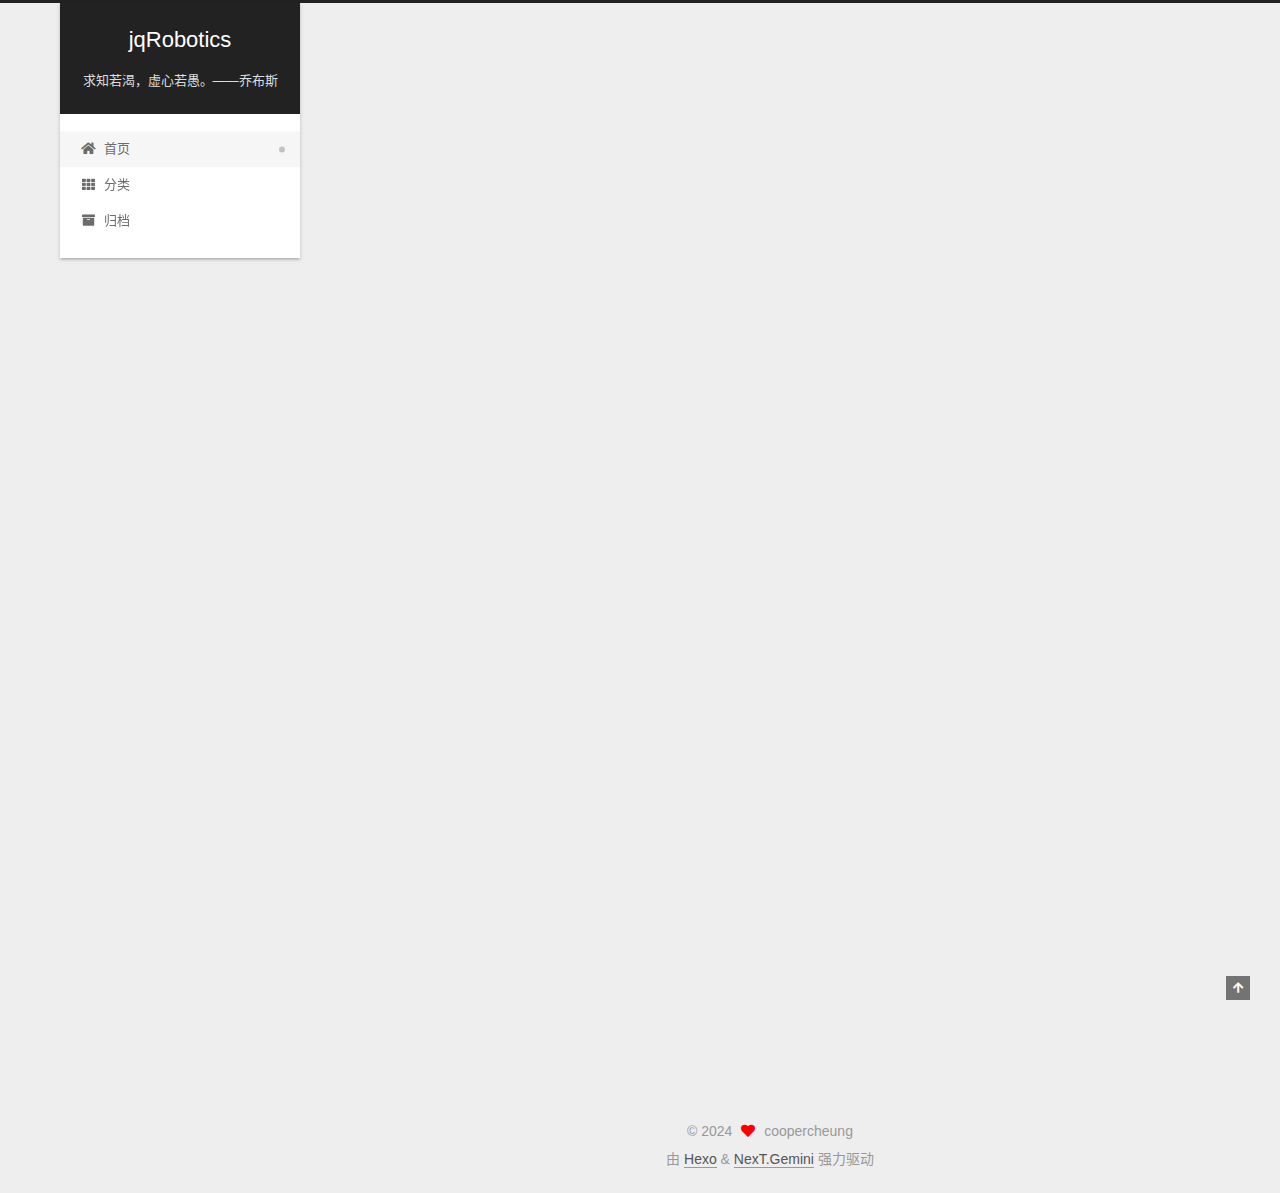
<file: index.html>
<!DOCTYPE html>
<html lang="zh-CN">
<head>
  <meta charset="UTF-8">
<meta name="viewport" content="width=device-width, initial-scale=1, maximum-scale=2">
<meta name="theme-color" content="#222">
<meta name="generator" content="Hexo 6.3.0">
  <link rel="apple-touch-icon" sizes="180x180" href="/images/apple-touch-icon-next.png">
  <link rel="icon" type="image/png" sizes="32x32" href="/images/big.png">
  <link rel="icon" type="image/png" sizes="16x16" href="/images/small.png">
  <link rel="mask-icon" href="/images/logo.svg" color="#222">

<link rel="stylesheet" href="/css/main.css">


<link rel="stylesheet" href="/lib/font-awesome/css/all.min.css">

<script id="hexo-configurations">
    var NexT = window.NexT || {};
    var CONFIG = {"hostname":"example.com","root":"/","scheme":"Gemini","version":"7.8.0","exturl":false,"sidebar":{"position":"left","display":"post","padding":18,"offset":12,"onmobile":false},"copycode":{"enable":false,"show_result":false,"style":null},"back2top":{"enable":true,"sidebar":false,"scrollpercent":false},"bookmark":{"enable":false,"color":"#222","save":"auto"},"fancybox":false,"mediumzoom":false,"lazyload":false,"pangu":false,"comments":{"style":"tabs","active":null,"storage":true,"lazyload":false,"nav":null},"algolia":{"hits":{"per_page":10},"labels":{"input_placeholder":"Search for Posts","hits_empty":"We didn't find any results for the search: ${query}","hits_stats":"${hits} results found in ${time} ms"}},"localsearch":{"enable":false,"trigger":"auto","top_n_per_article":1,"unescape":false,"preload":false},"motion":{"enable":true,"async":false,"transition":{"post_block":"fadeIn","post_header":"slideDownIn","post_body":"slideDownIn","coll_header":"slideLeftIn","sidebar":"slideUpIn"}}};
  </script>

  <meta property="og:type" content="website">
<meta property="og:title" content="jqRobotics">
<meta property="og:url" content="http://example.com/index.html">
<meta property="og:site_name" content="jqRobotics">
<meta property="og:locale" content="zh_CN">
<meta property="article:author" content="coopercheung">
<meta name="twitter:card" content="summary">

<link rel="canonical" href="http://example.com/">


<script id="page-configurations">
  // https://hexo.io/docs/variables.html
  CONFIG.page = {
    sidebar: "",
    isHome : true,
    isPost : false,
    lang   : 'zh-CN'
  };
</script>

  <title>jqRobotics</title>
  






  <noscript>
  <style>
  .use-motion .brand,
  .use-motion .menu-item,
  .sidebar-inner,
  .use-motion .post-block,
  .use-motion .pagination,
  .use-motion .comments,
  .use-motion .post-header,
  .use-motion .post-body,
  .use-motion .collection-header { opacity: initial; }

  .use-motion .site-title,
  .use-motion .site-subtitle {
    opacity: initial;
    top: initial;
  }

  .use-motion .logo-line-before i { left: initial; }
  .use-motion .logo-line-after i { right: initial; }
  </style>
</noscript>

</head>

<body itemscope itemtype="http://schema.org/WebPage">
  <div class="container use-motion">
    <div class="headband"></div>

    <header class="header" itemscope itemtype="http://schema.org/WPHeader">
      <div class="header-inner"><div class="site-brand-container">
  <div class="site-nav-toggle">
    <div class="toggle" aria-label="切换导航栏">
      <span class="toggle-line toggle-line-first"></span>
      <span class="toggle-line toggle-line-middle"></span>
      <span class="toggle-line toggle-line-last"></span>
    </div>
  </div>

  <div class="site-meta">

    <a href="/" class="brand" rel="start">
      <span class="logo-line-before"><i></i></span>
      <h1 class="site-title">jqRobotics</h1>
      <span class="logo-line-after"><i></i></span>
    </a>
      <p class="site-subtitle" itemprop="description">求知若渴，虚心若愚。——乔布斯</p>
  </div>

  <div class="site-nav-right">
    <div class="toggle popup-trigger">
    </div>
  </div>
</div>




<nav class="site-nav">
  <ul id="menu" class="main-menu menu">
        <li class="menu-item menu-item-home">

    <a href="/" rel="section"><i class="fa fa-home fa-fw"></i>首页</a>

  </li>
        <li class="menu-item menu-item-categories">

    <a href="/categories/" rel="section"><i class="fa fa-th fa-fw"></i>分类</a>

  </li>
        <li class="menu-item menu-item-archives">

    <a href="/archives/" rel="section"><i class="fa fa-archive fa-fw"></i>归档</a>

  </li>
  </ul>
</nav>




</div>
    </header>

    
  <div class="back-to-top">
    <i class="fa fa-arrow-up"></i>
    <span>0%</span>
  </div>


    <main class="main">
      <div class="main-inner">
        <div class="content-wrap">
          

          <div class="content index posts-expand">
            
      
  
  
  <article itemscope itemtype="http://schema.org/Article" class="post-block" lang="zh-CN">
    <link itemprop="mainEntityOfPage" href="http://example.com/2024/01/23/hello-world/">

    <span hidden itemprop="author" itemscope itemtype="http://schema.org/Person">
      <meta itemprop="image" content="/images/avatar.png">
      <meta itemprop="name" content="coopercheung">
      <meta itemprop="description" content="">
    </span>

    <span hidden itemprop="publisher" itemscope itemtype="http://schema.org/Organization">
      <meta itemprop="name" content="jqRobotics">
    </span>
      <header class="post-header">
        <h2 class="post-title" itemprop="name headline">
          
            <a href="/2024/01/23/hello-world/" class="post-title-link" itemprop="url">Hello World</a>
        </h2>

        <div class="post-meta">
            <span class="post-meta-item">
              <span class="post-meta-item-icon">
                <i class="far fa-calendar"></i>
              </span>
              <span class="post-meta-item-text">发表于</span>
              

              <time title="创建时间：2024-01-23 21:21:36 / 修改时间：21:16:57" itemprop="dateCreated datePublished" datetime="2024-01-23T21:21:36+08:00">2024-01-23</time>
            </span>

          

        </div>
      </header>

    
    
    
    <div class="post-body" itemprop="articleBody">

      
          <p>Welcome to <a target="_blank" rel="noopener" href="https://hexo.io/">Hexo</a>! This is your very first post. Check <a target="_blank" rel="noopener" href="https://hexo.io/docs/">documentation</a> for more info. If you get any problems when using Hexo, you can find the answer in <a target="_blank" rel="noopener" href="https://hexo.io/docs/troubleshooting.html">troubleshooting</a> or you can ask me on <a target="_blank" rel="noopener" href="https://github.com/hexojs/hexo/issues">GitHub</a>.</p>
<h2 id="Quick-Start"><a href="#Quick-Start" class="headerlink" title="Quick Start"></a>Quick Start</h2><h3 id="Create-a-new-post"><a href="#Create-a-new-post" class="headerlink" title="Create a new post"></a>Create a new post</h3><figure class="highlight bash"><table><tr><td class="gutter"><pre><span class="line">1</span><br></pre></td><td class="code"><pre><span class="line">$ hexo new <span class="string">&quot;My New Post&quot;</span></span><br></pre></td></tr></table></figure>

<p>More info: <a target="_blank" rel="noopener" href="https://hexo.io/docs/writing.html">Writing</a></p>
<h3 id="Run-server"><a href="#Run-server" class="headerlink" title="Run server"></a>Run server</h3><figure class="highlight bash"><table><tr><td class="gutter"><pre><span class="line">1</span><br></pre></td><td class="code"><pre><span class="line">$ hexo server</span><br></pre></td></tr></table></figure>

<p>More info: <a target="_blank" rel="noopener" href="https://hexo.io/docs/server.html">Server</a></p>
<h3 id="Generate-static-files"><a href="#Generate-static-files" class="headerlink" title="Generate static files"></a>Generate static files</h3><figure class="highlight bash"><table><tr><td class="gutter"><pre><span class="line">1</span><br></pre></td><td class="code"><pre><span class="line">$ hexo generate</span><br></pre></td></tr></table></figure>

<p>More info: <a target="_blank" rel="noopener" href="https://hexo.io/docs/generating.html">Generating</a></p>
<h3 id="Deploy-to-remote-sites"><a href="#Deploy-to-remote-sites" class="headerlink" title="Deploy to remote sites"></a>Deploy to remote sites</h3><figure class="highlight bash"><table><tr><td class="gutter"><pre><span class="line">1</span><br></pre></td><td class="code"><pre><span class="line">$ hexo deploy</span><br></pre></td></tr></table></figure>

<p>More info: <a target="_blank" rel="noopener" href="https://hexo.io/docs/one-command-deployment.html">Deployment</a></p>

      
    </div>

    
    
    
      <footer class="post-footer">
        <div class="post-eof"></div>
      </footer>
  </article>
  
  
  


  



          </div>
          

<script>
  window.addEventListener('tabs:register', () => {
    let { activeClass } = CONFIG.comments;
    if (CONFIG.comments.storage) {
      activeClass = localStorage.getItem('comments_active') || activeClass;
    }
    if (activeClass) {
      let activeTab = document.querySelector(`a[href="#comment-${activeClass}"]`);
      if (activeTab) {
        activeTab.click();
      }
    }
  });
  if (CONFIG.comments.storage) {
    window.addEventListener('tabs:click', event => {
      if (!event.target.matches('.tabs-comment .tab-content .tab-pane')) return;
      let commentClass = event.target.classList[1];
      localStorage.setItem('comments_active', commentClass);
    });
  }
</script>

        </div>
          
  
  <div class="toggle sidebar-toggle">
    <span class="toggle-line toggle-line-first"></span>
    <span class="toggle-line toggle-line-middle"></span>
    <span class="toggle-line toggle-line-last"></span>
  </div>

  <aside class="sidebar">
    <div class="sidebar-inner">

      <ul class="sidebar-nav motion-element">
        <li class="sidebar-nav-toc">
          文章目录
        </li>
        <li class="sidebar-nav-overview">
          站点概览
        </li>
      </ul>

      <!--noindex-->
      <div class="post-toc-wrap sidebar-panel">
      </div>
      <!--/noindex-->

      <div class="site-overview-wrap sidebar-panel">
        <div class="site-author motion-element" itemprop="author" itemscope itemtype="http://schema.org/Person">
    <img class="site-author-image" itemprop="image" alt="coopercheung"
      src="/images/avatar.png">
  <p class="site-author-name" itemprop="name">coopercheung</p>
  <div class="site-description" itemprop="description"></div>
</div>
<div class="site-state-wrap motion-element">
  <nav class="site-state">
      <div class="site-state-item site-state-posts">
          <a href="/archives/">
        
          <span class="site-state-item-count">1</span>
          <span class="site-state-item-name">日志</span>
        </a>
      </div>
  </nav>
</div>



      </div>

    </div>
  </aside>
  <div id="sidebar-dimmer"></div>


      </div>
    </main>

    <footer class="footer">
      <div class="footer-inner">
        

        

<div class="copyright">
  
  &copy; 
  <span itemprop="copyrightYear">2024</span>
  <span class="with-love">
    <i class="fa fa-heart"></i>
  </span>
  <span class="author" itemprop="copyrightHolder">coopercheung</span>
</div>
  <div class="powered-by">由 <a href="https://hexo.io/" class="theme-link" rel="noopener" target="_blank">Hexo</a> & <a href="https://theme-next.org/" class="theme-link" rel="noopener" target="_blank">NexT.Gemini</a> 强力驱动
  </div>

        








      </div>
    </footer>
  </div>

  
  <script src="/lib/anime.min.js"></script>
  <script src="/lib/velocity/velocity.min.js"></script>
  <script src="/lib/velocity/velocity.ui.min.js"></script>

<script src="/js/utils.js"></script>

<script src="/js/motion.js"></script>


<script src="/js/schemes/pisces.js"></script>


<script src="/js/next-boot.js"></script>




  















  

  

</body>
</html>
</file>
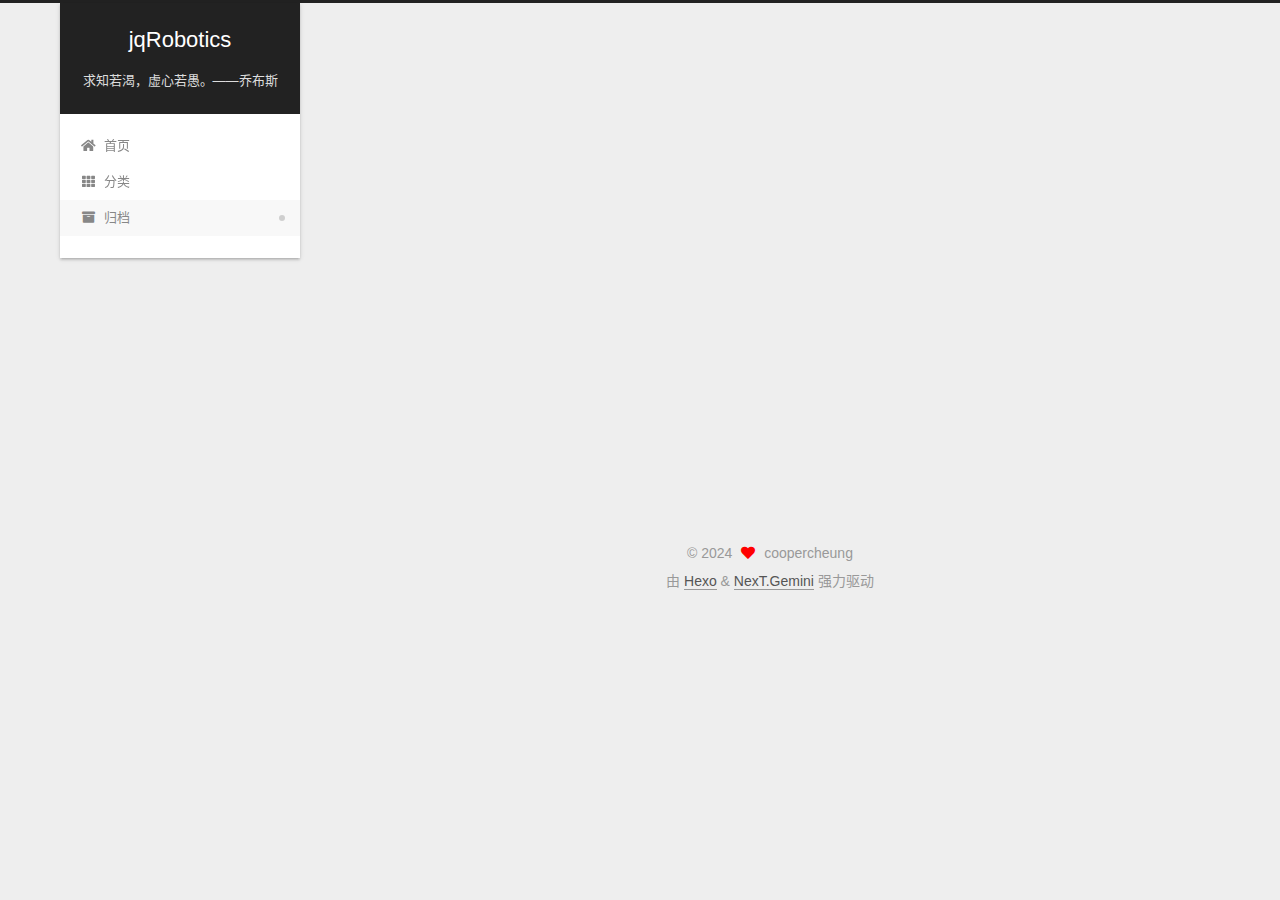
<file: archives/index.html>
<!DOCTYPE html>
<html lang="zh-CN">
<head>
  <meta charset="UTF-8">
<meta name="viewport" content="width=device-width, initial-scale=1, maximum-scale=2">
<meta name="theme-color" content="#222">
<meta name="generator" content="Hexo 6.3.0">
  <link rel="apple-touch-icon" sizes="180x180" href="/images/apple-touch-icon-next.png">
  <link rel="icon" type="image/png" sizes="32x32" href="/images/big.png">
  <link rel="icon" type="image/png" sizes="16x16" href="/images/small.png">
  <link rel="mask-icon" href="/images/logo.svg" color="#222">

<link rel="stylesheet" href="/css/main.css">


<link rel="stylesheet" href="/lib/font-awesome/css/all.min.css">

<script id="hexo-configurations">
    var NexT = window.NexT || {};
    var CONFIG = {"hostname":"example.com","root":"/","scheme":"Gemini","version":"7.8.0","exturl":false,"sidebar":{"position":"left","display":"post","padding":18,"offset":12,"onmobile":false},"copycode":{"enable":false,"show_result":false,"style":null},"back2top":{"enable":true,"sidebar":false,"scrollpercent":false},"bookmark":{"enable":false,"color":"#222","save":"auto"},"fancybox":false,"mediumzoom":false,"lazyload":false,"pangu":false,"comments":{"style":"tabs","active":null,"storage":true,"lazyload":false,"nav":null},"algolia":{"hits":{"per_page":10},"labels":{"input_placeholder":"Search for Posts","hits_empty":"We didn't find any results for the search: ${query}","hits_stats":"${hits} results found in ${time} ms"}},"localsearch":{"enable":false,"trigger":"auto","top_n_per_article":1,"unescape":false,"preload":false},"motion":{"enable":true,"async":false,"transition":{"post_block":"fadeIn","post_header":"slideDownIn","post_body":"slideDownIn","coll_header":"slideLeftIn","sidebar":"slideUpIn"}}};
  </script>

  <meta property="og:type" content="website">
<meta property="og:title" content="jqRobotics">
<meta property="og:url" content="http://example.com/archives/index.html">
<meta property="og:site_name" content="jqRobotics">
<meta property="og:locale" content="zh_CN">
<meta property="article:author" content="coopercheung">
<meta name="twitter:card" content="summary">

<link rel="canonical" href="http://example.com/archives/">


<script id="page-configurations">
  // https://hexo.io/docs/variables.html
  CONFIG.page = {
    sidebar: "",
    isHome : false,
    isPost : false,
    lang   : 'zh-CN'
  };
</script>

  <title>归档 | jqRobotics</title>
  






  <noscript>
  <style>
  .use-motion .brand,
  .use-motion .menu-item,
  .sidebar-inner,
  .use-motion .post-block,
  .use-motion .pagination,
  .use-motion .comments,
  .use-motion .post-header,
  .use-motion .post-body,
  .use-motion .collection-header { opacity: initial; }

  .use-motion .site-title,
  .use-motion .site-subtitle {
    opacity: initial;
    top: initial;
  }

  .use-motion .logo-line-before i { left: initial; }
  .use-motion .logo-line-after i { right: initial; }
  </style>
</noscript>

</head>

<body itemscope itemtype="http://schema.org/WebPage">
  <div class="container use-motion">
    <div class="headband"></div>

    <header class="header" itemscope itemtype="http://schema.org/WPHeader">
      <div class="header-inner"><div class="site-brand-container">
  <div class="site-nav-toggle">
    <div class="toggle" aria-label="切换导航栏">
      <span class="toggle-line toggle-line-first"></span>
      <span class="toggle-line toggle-line-middle"></span>
      <span class="toggle-line toggle-line-last"></span>
    </div>
  </div>

  <div class="site-meta">

    <a href="/" class="brand" rel="start">
      <span class="logo-line-before"><i></i></span>
      <h1 class="site-title">jqRobotics</h1>
      <span class="logo-line-after"><i></i></span>
    </a>
      <p class="site-subtitle" itemprop="description">求知若渴，虚心若愚。——乔布斯</p>
  </div>

  <div class="site-nav-right">
    <div class="toggle popup-trigger">
    </div>
  </div>
</div>




<nav class="site-nav">
  <ul id="menu" class="main-menu menu">
        <li class="menu-item menu-item-home">

    <a href="/" rel="section"><i class="fa fa-home fa-fw"></i>首页</a>

  </li>
        <li class="menu-item menu-item-categories">

    <a href="/categories/" rel="section"><i class="fa fa-th fa-fw"></i>分类</a>

  </li>
        <li class="menu-item menu-item-archives">

    <a href="/archives/" rel="section"><i class="fa fa-archive fa-fw"></i>归档</a>

  </li>
  </ul>
</nav>




</div>
    </header>

    
  <div class="back-to-top">
    <i class="fa fa-arrow-up"></i>
    <span>0%</span>
  </div>


    <main class="main">
      <div class="main-inner">
        <div class="content-wrap">
          

          <div class="content archive">
            

  
  
  
  <div class="post-block">
    <div class="posts-collapse">
      <div class="collection-title">
        <span class="collection-header">嗯..! 目前共计 1 篇日志。 继续努力。</span>
      </div>

      
    <div class="collection-year">
      <span class="collection-header">2024</span>
    </div>

  <article itemscope itemtype="http://schema.org/Article">
    <header class="post-header">

      <div class="post-meta">
        <time itemprop="dateCreated"
              datetime="2024-01-23T21:21:36+08:00"
              content="2024-01-23">
          01-23
        </time>
      </div>

      <div class="post-title">
          <a class="post-title-link" href="/2024/01/23/hello-world/" itemprop="url">
            <span itemprop="name">Hello World</span>
          </a>
      </div>

    </header>
  </article>


    </div>
  </div>
  
  
  

  



          </div>
          

<script>
  window.addEventListener('tabs:register', () => {
    let { activeClass } = CONFIG.comments;
    if (CONFIG.comments.storage) {
      activeClass = localStorage.getItem('comments_active') || activeClass;
    }
    if (activeClass) {
      let activeTab = document.querySelector(`a[href="#comment-${activeClass}"]`);
      if (activeTab) {
        activeTab.click();
      }
    }
  });
  if (CONFIG.comments.storage) {
    window.addEventListener('tabs:click', event => {
      if (!event.target.matches('.tabs-comment .tab-content .tab-pane')) return;
      let commentClass = event.target.classList[1];
      localStorage.setItem('comments_active', commentClass);
    });
  }
</script>

        </div>
          
  
  <div class="toggle sidebar-toggle">
    <span class="toggle-line toggle-line-first"></span>
    <span class="toggle-line toggle-line-middle"></span>
    <span class="toggle-line toggle-line-last"></span>
  </div>

  <aside class="sidebar">
    <div class="sidebar-inner">

      <ul class="sidebar-nav motion-element">
        <li class="sidebar-nav-toc">
          文章目录
        </li>
        <li class="sidebar-nav-overview">
          站点概览
        </li>
      </ul>

      <!--noindex-->
      <div class="post-toc-wrap sidebar-panel">
      </div>
      <!--/noindex-->

      <div class="site-overview-wrap sidebar-panel">
        <div class="site-author motion-element" itemprop="author" itemscope itemtype="http://schema.org/Person">
    <img class="site-author-image" itemprop="image" alt="coopercheung"
      src="/images/avatar.png">
  <p class="site-author-name" itemprop="name">coopercheung</p>
  <div class="site-description" itemprop="description"></div>
</div>
<div class="site-state-wrap motion-element">
  <nav class="site-state">
      <div class="site-state-item site-state-posts">
          <a href="/archives/">
        
          <span class="site-state-item-count">1</span>
          <span class="site-state-item-name">日志</span>
        </a>
      </div>
  </nav>
</div>



      </div>

    </div>
  </aside>
  <div id="sidebar-dimmer"></div>


      </div>
    </main>

    <footer class="footer">
      <div class="footer-inner">
        

        

<div class="copyright">
  
  &copy; 
  <span itemprop="copyrightYear">2024</span>
  <span class="with-love">
    <i class="fa fa-heart"></i>
  </span>
  <span class="author" itemprop="copyrightHolder">coopercheung</span>
</div>
  <div class="powered-by">由 <a href="https://hexo.io/" class="theme-link" rel="noopener" target="_blank">Hexo</a> & <a href="https://theme-next.org/" class="theme-link" rel="noopener" target="_blank">NexT.Gemini</a> 强力驱动
  </div>

        








      </div>
    </footer>
  </div>

  
  <script src="/lib/anime.min.js"></script>
  <script src="/lib/velocity/velocity.min.js"></script>
  <script src="/lib/velocity/velocity.ui.min.js"></script>

<script src="/js/utils.js"></script>

<script src="/js/motion.js"></script>


<script src="/js/schemes/pisces.js"></script>


<script src="/js/next-boot.js"></script>




  















  

  

</body>
</html>
</file>
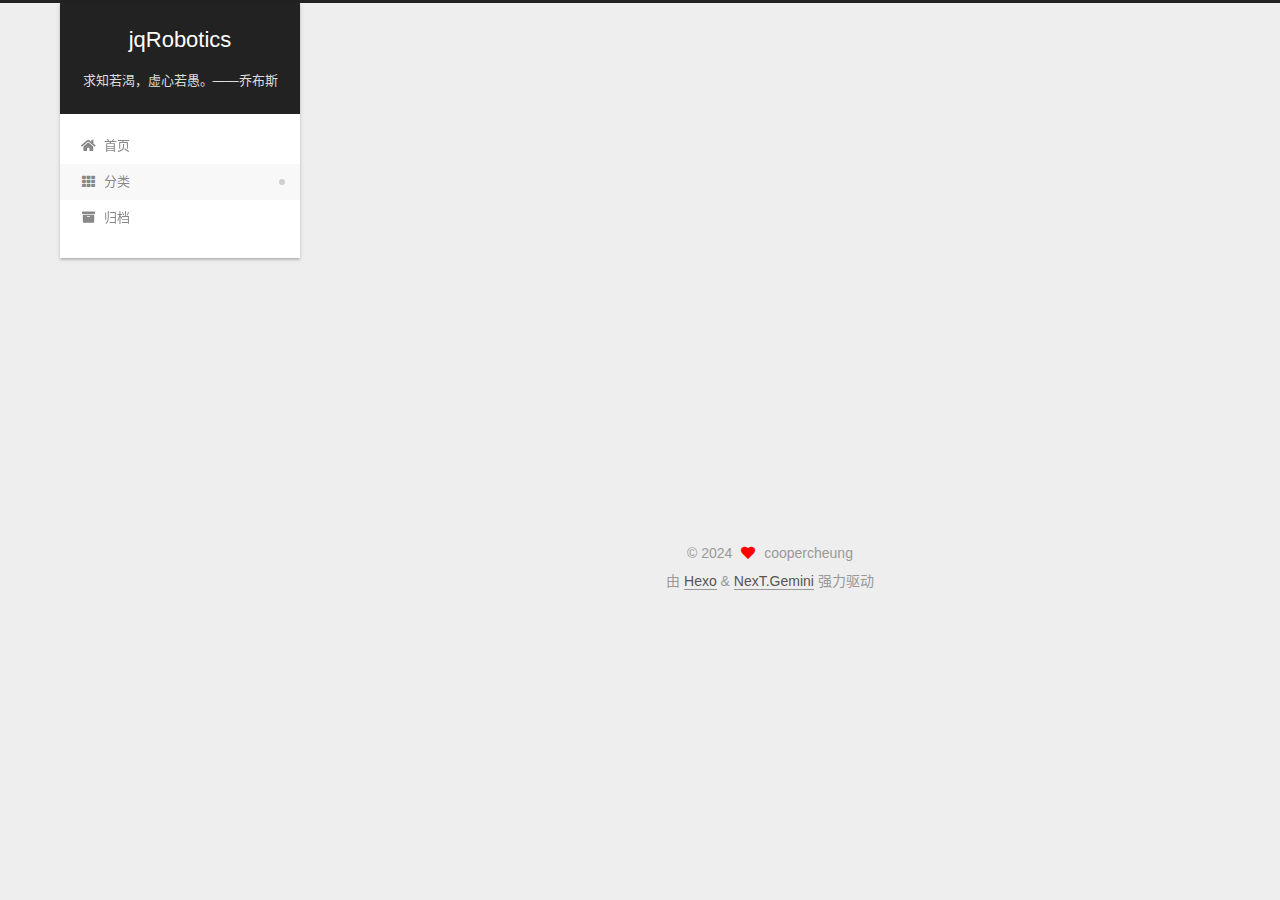
<file: categories/index.html>
<!DOCTYPE html>
<html lang="zh-CN">
<head>
  <meta charset="UTF-8">
<meta name="viewport" content="width=device-width, initial-scale=1, maximum-scale=2">
<meta name="theme-color" content="#222">
<meta name="generator" content="Hexo 6.3.0">
  <link rel="apple-touch-icon" sizes="180x180" href="/images/apple-touch-icon-next.png">
  <link rel="icon" type="image/png" sizes="32x32" href="/images/big.png">
  <link rel="icon" type="image/png" sizes="16x16" href="/images/small.png">
  <link rel="mask-icon" href="/images/logo.svg" color="#222">

<link rel="stylesheet" href="/css/main.css">


<link rel="stylesheet" href="/lib/font-awesome/css/all.min.css">

<script id="hexo-configurations">
    var NexT = window.NexT || {};
    var CONFIG = {"hostname":"example.com","root":"/","scheme":"Gemini","version":"7.8.0","exturl":false,"sidebar":{"position":"left","display":"post","padding":18,"offset":12,"onmobile":false},"copycode":{"enable":false,"show_result":false,"style":null},"back2top":{"enable":true,"sidebar":false,"scrollpercent":false},"bookmark":{"enable":false,"color":"#222","save":"auto"},"fancybox":false,"mediumzoom":false,"lazyload":false,"pangu":false,"comments":{"style":"tabs","active":null,"storage":true,"lazyload":false,"nav":null},"algolia":{"hits":{"per_page":10},"labels":{"input_placeholder":"Search for Posts","hits_empty":"We didn't find any results for the search: ${query}","hits_stats":"${hits} results found in ${time} ms"}},"localsearch":{"enable":false,"trigger":"auto","top_n_per_article":1,"unescape":false,"preload":false},"motion":{"enable":true,"async":false,"transition":{"post_block":"fadeIn","post_header":"slideDownIn","post_body":"slideDownIn","coll_header":"slideLeftIn","sidebar":"slideUpIn"}}};
  </script>

  <meta property="og:type" content="website">
<meta property="og:title" content="categories">
<meta property="og:url" content="http://example.com/categories/index.html">
<meta property="og:site_name" content="jqRobotics">
<meta property="og:locale" content="zh_CN">
<meta property="article:published_time" content="2024-03-26T12:06:41.000Z">
<meta property="article:modified_time" content="2024-03-26T12:23:53.159Z">
<meta property="article:author" content="coopercheung">
<meta name="twitter:card" content="summary">

<link rel="canonical" href="http://example.com/categories/">


<script id="page-configurations">
  // https://hexo.io/docs/variables.html
  CONFIG.page = {
    sidebar: "",
    isHome : false,
    isPost : false,
    lang   : 'zh-CN'
  };
</script>

  <title>categories | jqRobotics
</title>
  






  <noscript>
  <style>
  .use-motion .brand,
  .use-motion .menu-item,
  .sidebar-inner,
  .use-motion .post-block,
  .use-motion .pagination,
  .use-motion .comments,
  .use-motion .post-header,
  .use-motion .post-body,
  .use-motion .collection-header { opacity: initial; }

  .use-motion .site-title,
  .use-motion .site-subtitle {
    opacity: initial;
    top: initial;
  }

  .use-motion .logo-line-before i { left: initial; }
  .use-motion .logo-line-after i { right: initial; }
  </style>
</noscript>

</head>

<body itemscope itemtype="http://schema.org/WebPage">
  <div class="container use-motion">
    <div class="headband"></div>

    <header class="header" itemscope itemtype="http://schema.org/WPHeader">
      <div class="header-inner"><div class="site-brand-container">
  <div class="site-nav-toggle">
    <div class="toggle" aria-label="切换导航栏">
      <span class="toggle-line toggle-line-first"></span>
      <span class="toggle-line toggle-line-middle"></span>
      <span class="toggle-line toggle-line-last"></span>
    </div>
  </div>

  <div class="site-meta">

    <a href="/" class="brand" rel="start">
      <span class="logo-line-before"><i></i></span>
      <h1 class="site-title">jqRobotics</h1>
      <span class="logo-line-after"><i></i></span>
    </a>
      <p class="site-subtitle" itemprop="description">求知若渴，虚心若愚。——乔布斯</p>
  </div>

  <div class="site-nav-right">
    <div class="toggle popup-trigger">
    </div>
  </div>
</div>




<nav class="site-nav">
  <ul id="menu" class="main-menu menu">
        <li class="menu-item menu-item-home">

    <a href="/" rel="section"><i class="fa fa-home fa-fw"></i>首页</a>

  </li>
        <li class="menu-item menu-item-categories">

    <a href="/categories/" rel="section"><i class="fa fa-th fa-fw"></i>分类</a>

  </li>
        <li class="menu-item menu-item-archives">

    <a href="/archives/" rel="section"><i class="fa fa-archive fa-fw"></i>归档</a>

  </li>
  </ul>
</nav>




</div>
    </header>

    
  <div class="back-to-top">
    <i class="fa fa-arrow-up"></i>
    <span>0%</span>
  </div>


    <main class="main">
      <div class="main-inner">
        <div class="content-wrap">
          
  
  

          <div class="content page posts-expand">
            

    
    
    
    <div class="post-block" lang="zh-CN">
      <header class="post-header">

<h1 class="post-title" itemprop="name headline">categories
</h1>

<div class="post-meta">
  

</div>

</header>

      
      
      
      <div class="post-body">
          <div class="category-all-page">
            <div class="category-all-title">
              暂无分类
            </div>
            <div class="category-all">
              
            </div>
          </div>
        
      </div>
      
      
      
    </div>
    

    
    
    


          </div>
          

<script>
  window.addEventListener('tabs:register', () => {
    let { activeClass } = CONFIG.comments;
    if (CONFIG.comments.storage) {
      activeClass = localStorage.getItem('comments_active') || activeClass;
    }
    if (activeClass) {
      let activeTab = document.querySelector(`a[href="#comment-${activeClass}"]`);
      if (activeTab) {
        activeTab.click();
      }
    }
  });
  if (CONFIG.comments.storage) {
    window.addEventListener('tabs:click', event => {
      if (!event.target.matches('.tabs-comment .tab-content .tab-pane')) return;
      let commentClass = event.target.classList[1];
      localStorage.setItem('comments_active', commentClass);
    });
  }
</script>

        </div>
          
  
  <div class="toggle sidebar-toggle">
    <span class="toggle-line toggle-line-first"></span>
    <span class="toggle-line toggle-line-middle"></span>
    <span class="toggle-line toggle-line-last"></span>
  </div>

  <aside class="sidebar">
    <div class="sidebar-inner">

      <ul class="sidebar-nav motion-element">
        <li class="sidebar-nav-toc">
          文章目录
        </li>
        <li class="sidebar-nav-overview">
          站点概览
        </li>
      </ul>

      <!--noindex-->
      <div class="post-toc-wrap sidebar-panel">
      </div>
      <!--/noindex-->

      <div class="site-overview-wrap sidebar-panel">
        <div class="site-author motion-element" itemprop="author" itemscope itemtype="http://schema.org/Person">
    <img class="site-author-image" itemprop="image" alt="coopercheung"
      src="/images/avatar.png">
  <p class="site-author-name" itemprop="name">coopercheung</p>
  <div class="site-description" itemprop="description"></div>
</div>
<div class="site-state-wrap motion-element">
  <nav class="site-state">
      <div class="site-state-item site-state-posts">
          <a href="/archives/">
        
          <span class="site-state-item-count">1</span>
          <span class="site-state-item-name">日志</span>
        </a>
      </div>
  </nav>
</div>



      </div>

    </div>
  </aside>
  <div id="sidebar-dimmer"></div>


      </div>
    </main>

    <footer class="footer">
      <div class="footer-inner">
        

        

<div class="copyright">
  
  &copy; 
  <span itemprop="copyrightYear">2024</span>
  <span class="with-love">
    <i class="fa fa-heart"></i>
  </span>
  <span class="author" itemprop="copyrightHolder">coopercheung</span>
</div>
  <div class="powered-by">由 <a href="https://hexo.io/" class="theme-link" rel="noopener" target="_blank">Hexo</a> & <a href="https://theme-next.org/" class="theme-link" rel="noopener" target="_blank">NexT.Gemini</a> 强力驱动
  </div>

        








      </div>
    </footer>
  </div>

  
  <script src="/lib/anime.min.js"></script>
  <script src="/lib/velocity/velocity.min.js"></script>
  <script src="/lib/velocity/velocity.ui.min.js"></script>

<script src="/js/utils.js"></script>

<script src="/js/motion.js"></script>


<script src="/js/schemes/pisces.js"></script>


<script src="/js/next-boot.js"></script>




  















  

  

</body>
</html>
</file>
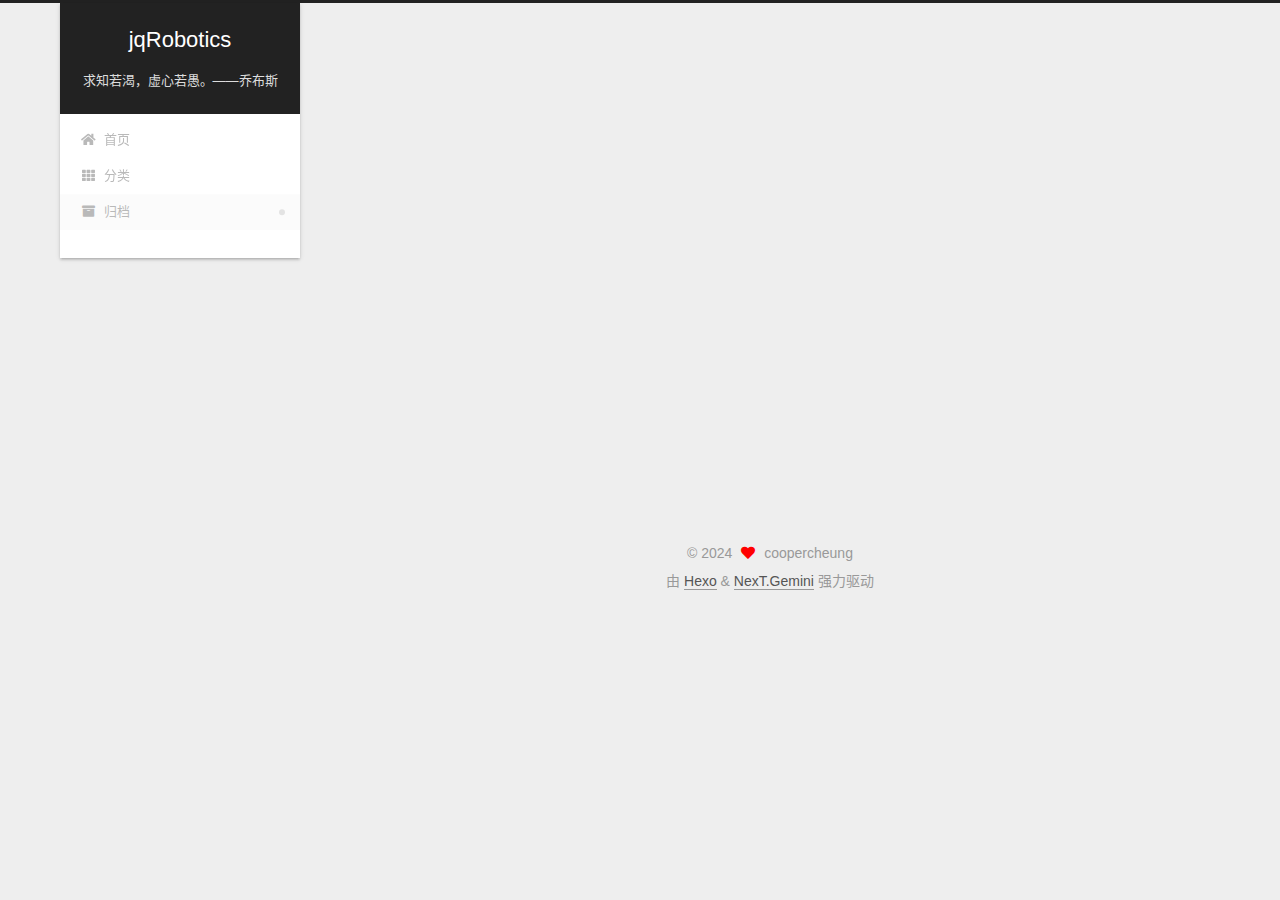
<file: archives/2024/index.html>
<!DOCTYPE html>
<html lang="zh-CN">
<head>
  <meta charset="UTF-8">
<meta name="viewport" content="width=device-width, initial-scale=1, maximum-scale=2">
<meta name="theme-color" content="#222">
<meta name="generator" content="Hexo 6.3.0">
  <link rel="apple-touch-icon" sizes="180x180" href="/images/apple-touch-icon-next.png">
  <link rel="icon" type="image/png" sizes="32x32" href="/images/big.png">
  <link rel="icon" type="image/png" sizes="16x16" href="/images/small.png">
  <link rel="mask-icon" href="/images/logo.svg" color="#222">

<link rel="stylesheet" href="/css/main.css">


<link rel="stylesheet" href="/lib/font-awesome/css/all.min.css">

<script id="hexo-configurations">
    var NexT = window.NexT || {};
    var CONFIG = {"hostname":"example.com","root":"/","scheme":"Gemini","version":"7.8.0","exturl":false,"sidebar":{"position":"left","display":"post","padding":18,"offset":12,"onmobile":false},"copycode":{"enable":false,"show_result":false,"style":null},"back2top":{"enable":true,"sidebar":false,"scrollpercent":false},"bookmark":{"enable":false,"color":"#222","save":"auto"},"fancybox":false,"mediumzoom":false,"lazyload":false,"pangu":false,"comments":{"style":"tabs","active":null,"storage":true,"lazyload":false,"nav":null},"algolia":{"hits":{"per_page":10},"labels":{"input_placeholder":"Search for Posts","hits_empty":"We didn't find any results for the search: ${query}","hits_stats":"${hits} results found in ${time} ms"}},"localsearch":{"enable":false,"trigger":"auto","top_n_per_article":1,"unescape":false,"preload":false},"motion":{"enable":true,"async":false,"transition":{"post_block":"fadeIn","post_header":"slideDownIn","post_body":"slideDownIn","coll_header":"slideLeftIn","sidebar":"slideUpIn"}}};
  </script>

  <meta property="og:type" content="website">
<meta property="og:title" content="jqRobotics">
<meta property="og:url" content="http://example.com/archives/2024/index.html">
<meta property="og:site_name" content="jqRobotics">
<meta property="og:locale" content="zh_CN">
<meta property="article:author" content="coopercheung">
<meta name="twitter:card" content="summary">

<link rel="canonical" href="http://example.com/archives/2024/">


<script id="page-configurations">
  // https://hexo.io/docs/variables.html
  CONFIG.page = {
    sidebar: "",
    isHome : false,
    isPost : false,
    lang   : 'zh-CN'
  };
</script>

  <title>归档 | jqRobotics</title>
  






  <noscript>
  <style>
  .use-motion .brand,
  .use-motion .menu-item,
  .sidebar-inner,
  .use-motion .post-block,
  .use-motion .pagination,
  .use-motion .comments,
  .use-motion .post-header,
  .use-motion .post-body,
  .use-motion .collection-header { opacity: initial; }

  .use-motion .site-title,
  .use-motion .site-subtitle {
    opacity: initial;
    top: initial;
  }

  .use-motion .logo-line-before i { left: initial; }
  .use-motion .logo-line-after i { right: initial; }
  </style>
</noscript>

</head>

<body itemscope itemtype="http://schema.org/WebPage">
  <div class="container use-motion">
    <div class="headband"></div>

    <header class="header" itemscope itemtype="http://schema.org/WPHeader">
      <div class="header-inner"><div class="site-brand-container">
  <div class="site-nav-toggle">
    <div class="toggle" aria-label="切换导航栏">
      <span class="toggle-line toggle-line-first"></span>
      <span class="toggle-line toggle-line-middle"></span>
      <span class="toggle-line toggle-line-last"></span>
    </div>
  </div>

  <div class="site-meta">

    <a href="/" class="brand" rel="start">
      <span class="logo-line-before"><i></i></span>
      <h1 class="site-title">jqRobotics</h1>
      <span class="logo-line-after"><i></i></span>
    </a>
      <p class="site-subtitle" itemprop="description">求知若渴，虚心若愚。——乔布斯</p>
  </div>

  <div class="site-nav-right">
    <div class="toggle popup-trigger">
    </div>
  </div>
</div>




<nav class="site-nav">
  <ul id="menu" class="main-menu menu">
        <li class="menu-item menu-item-home">

    <a href="/" rel="section"><i class="fa fa-home fa-fw"></i>首页</a>

  </li>
        <li class="menu-item menu-item-categories">

    <a href="/categories/" rel="section"><i class="fa fa-th fa-fw"></i>分类</a>

  </li>
        <li class="menu-item menu-item-archives">

    <a href="/archives/" rel="section"><i class="fa fa-archive fa-fw"></i>归档</a>

  </li>
  </ul>
</nav>




</div>
    </header>

    
  <div class="back-to-top">
    <i class="fa fa-arrow-up"></i>
    <span>0%</span>
  </div>


    <main class="main">
      <div class="main-inner">
        <div class="content-wrap">
          

          <div class="content archive">
            

  
  
  
  <div class="post-block">
    <div class="posts-collapse">
      <div class="collection-title">
        <span class="collection-header">嗯..! 目前共计 1 篇日志。 继续努力。</span>
      </div>

      
    <div class="collection-year">
      <span class="collection-header">2024</span>
    </div>

  <article itemscope itemtype="http://schema.org/Article">
    <header class="post-header">

      <div class="post-meta">
        <time itemprop="dateCreated"
              datetime="2024-01-23T21:21:36+08:00"
              content="2024-01-23">
          01-23
        </time>
      </div>

      <div class="post-title">
          <a class="post-title-link" href="/2024/01/23/hello-world/" itemprop="url">
            <span itemprop="name">Hello World</span>
          </a>
      </div>

    </header>
  </article>


    </div>
  </div>
  
  
  

  



          </div>
          

<script>
  window.addEventListener('tabs:register', () => {
    let { activeClass } = CONFIG.comments;
    if (CONFIG.comments.storage) {
      activeClass = localStorage.getItem('comments_active') || activeClass;
    }
    if (activeClass) {
      let activeTab = document.querySelector(`a[href="#comment-${activeClass}"]`);
      if (activeTab) {
        activeTab.click();
      }
    }
  });
  if (CONFIG.comments.storage) {
    window.addEventListener('tabs:click', event => {
      if (!event.target.matches('.tabs-comment .tab-content .tab-pane')) return;
      let commentClass = event.target.classList[1];
      localStorage.setItem('comments_active', commentClass);
    });
  }
</script>

        </div>
          
  
  <div class="toggle sidebar-toggle">
    <span class="toggle-line toggle-line-first"></span>
    <span class="toggle-line toggle-line-middle"></span>
    <span class="toggle-line toggle-line-last"></span>
  </div>

  <aside class="sidebar">
    <div class="sidebar-inner">

      <ul class="sidebar-nav motion-element">
        <li class="sidebar-nav-toc">
          文章目录
        </li>
        <li class="sidebar-nav-overview">
          站点概览
        </li>
      </ul>

      <!--noindex-->
      <div class="post-toc-wrap sidebar-panel">
      </div>
      <!--/noindex-->

      <div class="site-overview-wrap sidebar-panel">
        <div class="site-author motion-element" itemprop="author" itemscope itemtype="http://schema.org/Person">
    <img class="site-author-image" itemprop="image" alt="coopercheung"
      src="/images/avatar.png">
  <p class="site-author-name" itemprop="name">coopercheung</p>
  <div class="site-description" itemprop="description"></div>
</div>
<div class="site-state-wrap motion-element">
  <nav class="site-state">
      <div class="site-state-item site-state-posts">
          <a href="/archives/">
        
          <span class="site-state-item-count">1</span>
          <span class="site-state-item-name">日志</span>
        </a>
      </div>
  </nav>
</div>



      </div>

    </div>
  </aside>
  <div id="sidebar-dimmer"></div>


      </div>
    </main>

    <footer class="footer">
      <div class="footer-inner">
        

        

<div class="copyright">
  
  &copy; 
  <span itemprop="copyrightYear">2024</span>
  <span class="with-love">
    <i class="fa fa-heart"></i>
  </span>
  <span class="author" itemprop="copyrightHolder">coopercheung</span>
</div>
  <div class="powered-by">由 <a href="https://hexo.io/" class="theme-link" rel="noopener" target="_blank">Hexo</a> & <a href="https://theme-next.org/" class="theme-link" rel="noopener" target="_blank">NexT.Gemini</a> 强力驱动
  </div>

        








      </div>
    </footer>
  </div>

  
  <script src="/lib/anime.min.js"></script>
  <script src="/lib/velocity/velocity.min.js"></script>
  <script src="/lib/velocity/velocity.ui.min.js"></script>

<script src="/js/utils.js"></script>

<script src="/js/motion.js"></script>


<script src="/js/schemes/pisces.js"></script>


<script src="/js/next-boot.js"></script>




  















  

  

</body>
</html>
</file>
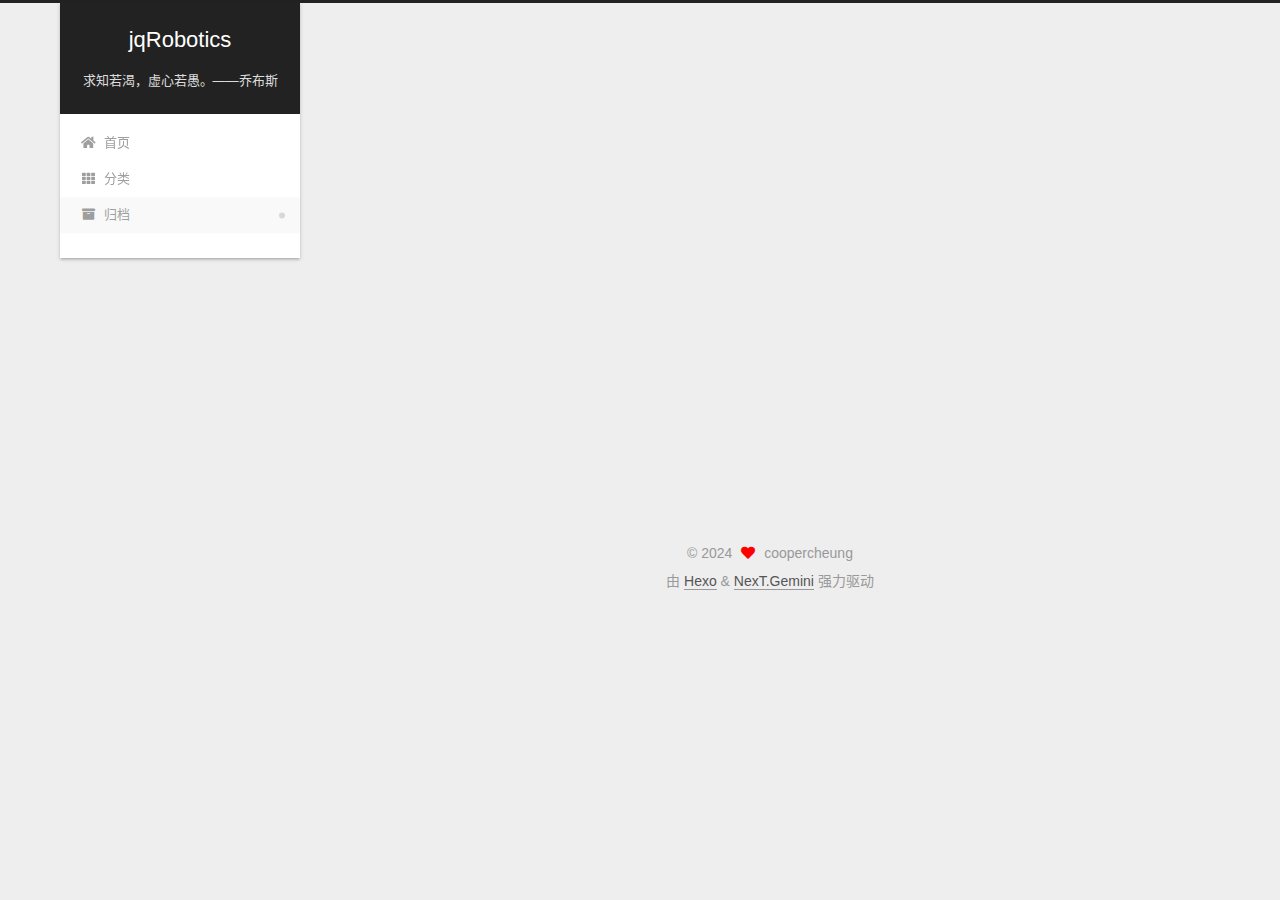
<file: archives/2024/01/index.html>
<!DOCTYPE html>
<html lang="zh-CN">
<head>
  <meta charset="UTF-8">
<meta name="viewport" content="width=device-width, initial-scale=1, maximum-scale=2">
<meta name="theme-color" content="#222">
<meta name="generator" content="Hexo 6.3.0">
  <link rel="apple-touch-icon" sizes="180x180" href="/images/apple-touch-icon-next.png">
  <link rel="icon" type="image/png" sizes="32x32" href="/images/big.png">
  <link rel="icon" type="image/png" sizes="16x16" href="/images/small.png">
  <link rel="mask-icon" href="/images/logo.svg" color="#222">

<link rel="stylesheet" href="/css/main.css">


<link rel="stylesheet" href="/lib/font-awesome/css/all.min.css">

<script id="hexo-configurations">
    var NexT = window.NexT || {};
    var CONFIG = {"hostname":"example.com","root":"/","scheme":"Gemini","version":"7.8.0","exturl":false,"sidebar":{"position":"left","display":"post","padding":18,"offset":12,"onmobile":false},"copycode":{"enable":false,"show_result":false,"style":null},"back2top":{"enable":true,"sidebar":false,"scrollpercent":false},"bookmark":{"enable":false,"color":"#222","save":"auto"},"fancybox":false,"mediumzoom":false,"lazyload":false,"pangu":false,"comments":{"style":"tabs","active":null,"storage":true,"lazyload":false,"nav":null},"algolia":{"hits":{"per_page":10},"labels":{"input_placeholder":"Search for Posts","hits_empty":"We didn't find any results for the search: ${query}","hits_stats":"${hits} results found in ${time} ms"}},"localsearch":{"enable":false,"trigger":"auto","top_n_per_article":1,"unescape":false,"preload":false},"motion":{"enable":true,"async":false,"transition":{"post_block":"fadeIn","post_header":"slideDownIn","post_body":"slideDownIn","coll_header":"slideLeftIn","sidebar":"slideUpIn"}}};
  </script>

  <meta property="og:type" content="website">
<meta property="og:title" content="jqRobotics">
<meta property="og:url" content="http://example.com/archives/2024/01/index.html">
<meta property="og:site_name" content="jqRobotics">
<meta property="og:locale" content="zh_CN">
<meta property="article:author" content="coopercheung">
<meta name="twitter:card" content="summary">

<link rel="canonical" href="http://example.com/archives/2024/01/">


<script id="page-configurations">
  // https://hexo.io/docs/variables.html
  CONFIG.page = {
    sidebar: "",
    isHome : false,
    isPost : false,
    lang   : 'zh-CN'
  };
</script>

  <title>归档 | jqRobotics</title>
  






  <noscript>
  <style>
  .use-motion .brand,
  .use-motion .menu-item,
  .sidebar-inner,
  .use-motion .post-block,
  .use-motion .pagination,
  .use-motion .comments,
  .use-motion .post-header,
  .use-motion .post-body,
  .use-motion .collection-header { opacity: initial; }

  .use-motion .site-title,
  .use-motion .site-subtitle {
    opacity: initial;
    top: initial;
  }

  .use-motion .logo-line-before i { left: initial; }
  .use-motion .logo-line-after i { right: initial; }
  </style>
</noscript>

</head>

<body itemscope itemtype="http://schema.org/WebPage">
  <div class="container use-motion">
    <div class="headband"></div>

    <header class="header" itemscope itemtype="http://schema.org/WPHeader">
      <div class="header-inner"><div class="site-brand-container">
  <div class="site-nav-toggle">
    <div class="toggle" aria-label="切换导航栏">
      <span class="toggle-line toggle-line-first"></span>
      <span class="toggle-line toggle-line-middle"></span>
      <span class="toggle-line toggle-line-last"></span>
    </div>
  </div>

  <div class="site-meta">

    <a href="/" class="brand" rel="start">
      <span class="logo-line-before"><i></i></span>
      <h1 class="site-title">jqRobotics</h1>
      <span class="logo-line-after"><i></i></span>
    </a>
      <p class="site-subtitle" itemprop="description">求知若渴，虚心若愚。——乔布斯</p>
  </div>

  <div class="site-nav-right">
    <div class="toggle popup-trigger">
    </div>
  </div>
</div>




<nav class="site-nav">
  <ul id="menu" class="main-menu menu">
        <li class="menu-item menu-item-home">

    <a href="/" rel="section"><i class="fa fa-home fa-fw"></i>首页</a>

  </li>
        <li class="menu-item menu-item-categories">

    <a href="/categories/" rel="section"><i class="fa fa-th fa-fw"></i>分类</a>

  </li>
        <li class="menu-item menu-item-archives">

    <a href="/archives/" rel="section"><i class="fa fa-archive fa-fw"></i>归档</a>

  </li>
  </ul>
</nav>




</div>
    </header>

    
  <div class="back-to-top">
    <i class="fa fa-arrow-up"></i>
    <span>0%</span>
  </div>


    <main class="main">
      <div class="main-inner">
        <div class="content-wrap">
          

          <div class="content archive">
            

  
  
  
  <div class="post-block">
    <div class="posts-collapse">
      <div class="collection-title">
        <span class="collection-header">嗯..! 目前共计 1 篇日志。 继续努力。</span>
      </div>

      
    <div class="collection-year">
      <span class="collection-header">2024</span>
    </div>

  <article itemscope itemtype="http://schema.org/Article">
    <header class="post-header">

      <div class="post-meta">
        <time itemprop="dateCreated"
              datetime="2024-01-23T21:21:36+08:00"
              content="2024-01-23">
          01-23
        </time>
      </div>

      <div class="post-title">
          <a class="post-title-link" href="/2024/01/23/hello-world/" itemprop="url">
            <span itemprop="name">Hello World</span>
          </a>
      </div>

    </header>
  </article>


    </div>
  </div>
  
  
  

  



          </div>
          

<script>
  window.addEventListener('tabs:register', () => {
    let { activeClass } = CONFIG.comments;
    if (CONFIG.comments.storage) {
      activeClass = localStorage.getItem('comments_active') || activeClass;
    }
    if (activeClass) {
      let activeTab = document.querySelector(`a[href="#comment-${activeClass}"]`);
      if (activeTab) {
        activeTab.click();
      }
    }
  });
  if (CONFIG.comments.storage) {
    window.addEventListener('tabs:click', event => {
      if (!event.target.matches('.tabs-comment .tab-content .tab-pane')) return;
      let commentClass = event.target.classList[1];
      localStorage.setItem('comments_active', commentClass);
    });
  }
</script>

        </div>
          
  
  <div class="toggle sidebar-toggle">
    <span class="toggle-line toggle-line-first"></span>
    <span class="toggle-line toggle-line-middle"></span>
    <span class="toggle-line toggle-line-last"></span>
  </div>

  <aside class="sidebar">
    <div class="sidebar-inner">

      <ul class="sidebar-nav motion-element">
        <li class="sidebar-nav-toc">
          文章目录
        </li>
        <li class="sidebar-nav-overview">
          站点概览
        </li>
      </ul>

      <!--noindex-->
      <div class="post-toc-wrap sidebar-panel">
      </div>
      <!--/noindex-->

      <div class="site-overview-wrap sidebar-panel">
        <div class="site-author motion-element" itemprop="author" itemscope itemtype="http://schema.org/Person">
    <img class="site-author-image" itemprop="image" alt="coopercheung"
      src="/images/avatar.png">
  <p class="site-author-name" itemprop="name">coopercheung</p>
  <div class="site-description" itemprop="description"></div>
</div>
<div class="site-state-wrap motion-element">
  <nav class="site-state">
      <div class="site-state-item site-state-posts">
          <a href="/archives/">
        
          <span class="site-state-item-count">1</span>
          <span class="site-state-item-name">日志</span>
        </a>
      </div>
  </nav>
</div>



      </div>

    </div>
  </aside>
  <div id="sidebar-dimmer"></div>


      </div>
    </main>

    <footer class="footer">
      <div class="footer-inner">
        

        

<div class="copyright">
  
  &copy; 
  <span itemprop="copyrightYear">2024</span>
  <span class="with-love">
    <i class="fa fa-heart"></i>
  </span>
  <span class="author" itemprop="copyrightHolder">coopercheung</span>
</div>
  <div class="powered-by">由 <a href="https://hexo.io/" class="theme-link" rel="noopener" target="_blank">Hexo</a> & <a href="https://theme-next.org/" class="theme-link" rel="noopener" target="_blank">NexT.Gemini</a> 强力驱动
  </div>

        








      </div>
    </footer>
  </div>

  
  <script src="/lib/anime.min.js"></script>
  <script src="/lib/velocity/velocity.min.js"></script>
  <script src="/lib/velocity/velocity.ui.min.js"></script>

<script src="/js/utils.js"></script>

<script src="/js/motion.js"></script>


<script src="/js/schemes/pisces.js"></script>


<script src="/js/next-boot.js"></script>




  















  

  

</body>
</html>
</file>
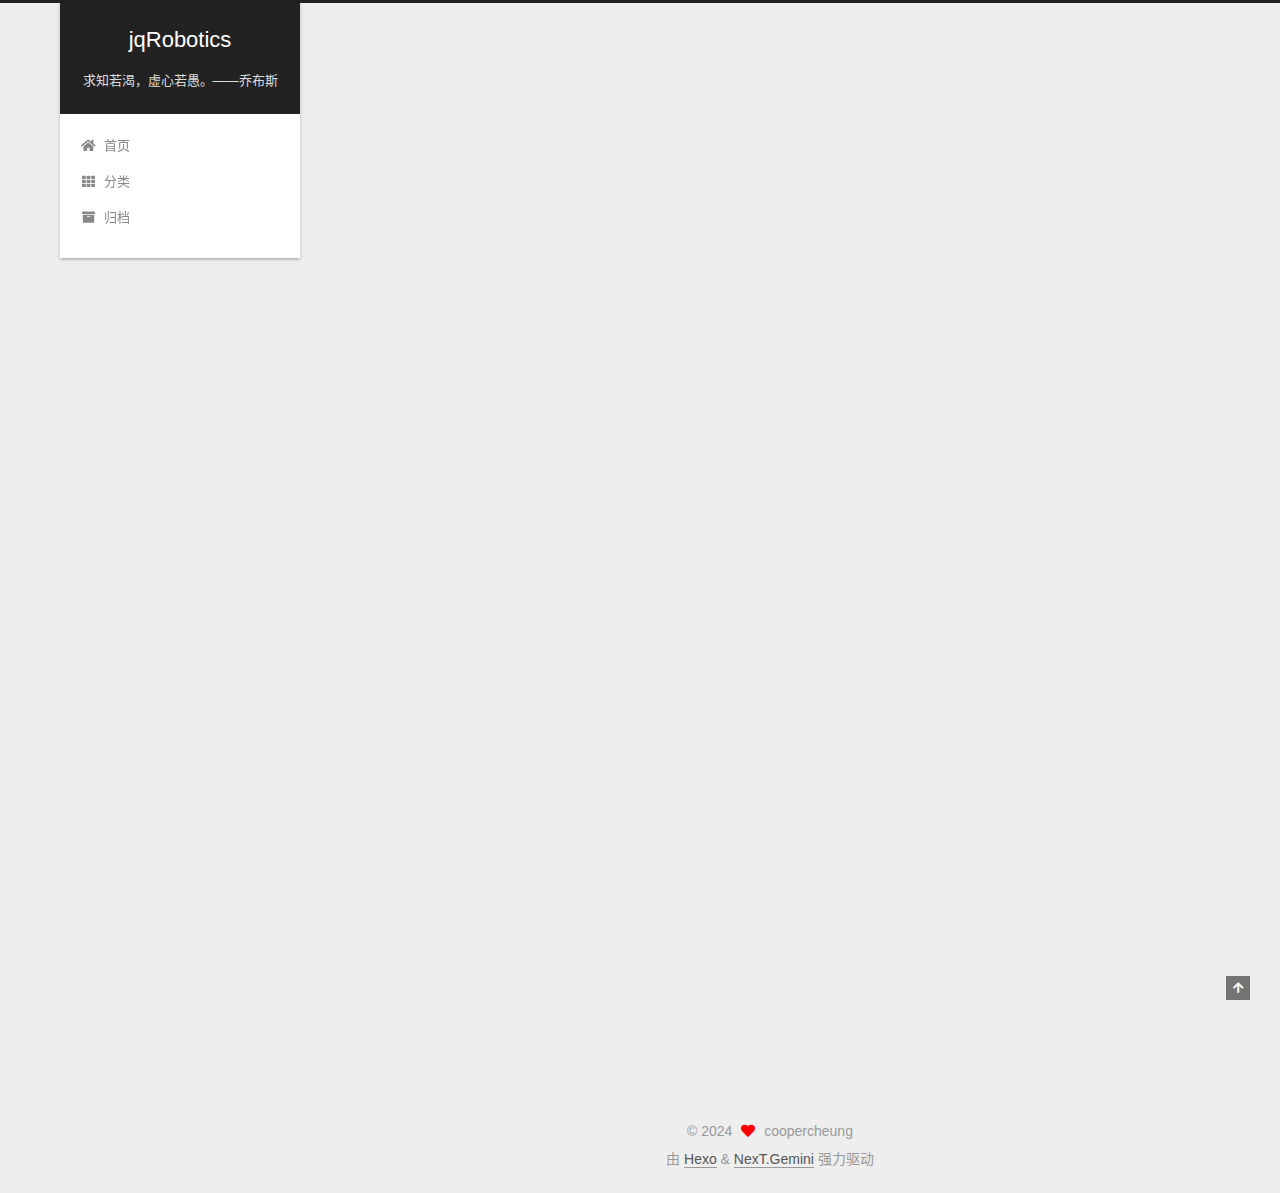
<file: 2024/01/23/hello-world/index.html>
<!DOCTYPE html>
<html lang="zh-CN">
<head>
  <meta charset="UTF-8">
<meta name="viewport" content="width=device-width, initial-scale=1, maximum-scale=2">
<meta name="theme-color" content="#222">
<meta name="generator" content="Hexo 6.3.0">
  <link rel="apple-touch-icon" sizes="180x180" href="/images/apple-touch-icon-next.png">
  <link rel="icon" type="image/png" sizes="32x32" href="/images/big.png">
  <link rel="icon" type="image/png" sizes="16x16" href="/images/small.png">
  <link rel="mask-icon" href="/images/logo.svg" color="#222">

<link rel="stylesheet" href="/css/main.css">


<link rel="stylesheet" href="/lib/font-awesome/css/all.min.css">

<script id="hexo-configurations">
    var NexT = window.NexT || {};
    var CONFIG = {"hostname":"example.com","root":"/","scheme":"Gemini","version":"7.8.0","exturl":false,"sidebar":{"position":"left","display":"post","padding":18,"offset":12,"onmobile":false},"copycode":{"enable":false,"show_result":false,"style":null},"back2top":{"enable":true,"sidebar":false,"scrollpercent":false},"bookmark":{"enable":false,"color":"#222","save":"auto"},"fancybox":false,"mediumzoom":false,"lazyload":false,"pangu":false,"comments":{"style":"tabs","active":null,"storage":true,"lazyload":false,"nav":null},"algolia":{"hits":{"per_page":10},"labels":{"input_placeholder":"Search for Posts","hits_empty":"We didn't find any results for the search: ${query}","hits_stats":"${hits} results found in ${time} ms"}},"localsearch":{"enable":false,"trigger":"auto","top_n_per_article":1,"unescape":false,"preload":false},"motion":{"enable":true,"async":false,"transition":{"post_block":"fadeIn","post_header":"slideDownIn","post_body":"slideDownIn","coll_header":"slideLeftIn","sidebar":"slideUpIn"}}};
  </script>

  <meta name="description" content="Welcome to Hexo! This is your very first post. Check documentation for more info. If you get any problems when using Hexo, you can find the answer in troubleshooting or you can ask me on GitHub. Quick">
<meta property="og:type" content="article">
<meta property="og:title" content="Hello World">
<meta property="og:url" content="http://example.com/2024/01/23/hello-world/index.html">
<meta property="og:site_name" content="jqRobotics">
<meta property="og:description" content="Welcome to Hexo! This is your very first post. Check documentation for more info. If you get any problems when using Hexo, you can find the answer in troubleshooting or you can ask me on GitHub. Quick">
<meta property="og:locale" content="zh_CN">
<meta property="article:published_time" content="2024-01-23T13:21:36.491Z">
<meta property="article:modified_time" content="2024-01-23T13:16:57.040Z">
<meta property="article:author" content="coopercheung">
<meta name="twitter:card" content="summary">

<link rel="canonical" href="http://example.com/2024/01/23/hello-world/">


<script id="page-configurations">
  // https://hexo.io/docs/variables.html
  CONFIG.page = {
    sidebar: "",
    isHome : false,
    isPost : true,
    lang   : 'zh-CN'
  };
</script>

  <title>Hello World | jqRobotics</title>
  






  <noscript>
  <style>
  .use-motion .brand,
  .use-motion .menu-item,
  .sidebar-inner,
  .use-motion .post-block,
  .use-motion .pagination,
  .use-motion .comments,
  .use-motion .post-header,
  .use-motion .post-body,
  .use-motion .collection-header { opacity: initial; }

  .use-motion .site-title,
  .use-motion .site-subtitle {
    opacity: initial;
    top: initial;
  }

  .use-motion .logo-line-before i { left: initial; }
  .use-motion .logo-line-after i { right: initial; }
  </style>
</noscript>

</head>

<body itemscope itemtype="http://schema.org/WebPage">
  <div class="container use-motion">
    <div class="headband"></div>

    <header class="header" itemscope itemtype="http://schema.org/WPHeader">
      <div class="header-inner"><div class="site-brand-container">
  <div class="site-nav-toggle">
    <div class="toggle" aria-label="切换导航栏">
      <span class="toggle-line toggle-line-first"></span>
      <span class="toggle-line toggle-line-middle"></span>
      <span class="toggle-line toggle-line-last"></span>
    </div>
  </div>

  <div class="site-meta">

    <a href="/" class="brand" rel="start">
      <span class="logo-line-before"><i></i></span>
      <h1 class="site-title">jqRobotics</h1>
      <span class="logo-line-after"><i></i></span>
    </a>
      <p class="site-subtitle" itemprop="description">求知若渴，虚心若愚。——乔布斯</p>
  </div>

  <div class="site-nav-right">
    <div class="toggle popup-trigger">
    </div>
  </div>
</div>




<nav class="site-nav">
  <ul id="menu" class="main-menu menu">
        <li class="menu-item menu-item-home">

    <a href="/" rel="section"><i class="fa fa-home fa-fw"></i>首页</a>

  </li>
        <li class="menu-item menu-item-categories">

    <a href="/categories/" rel="section"><i class="fa fa-th fa-fw"></i>分类</a>

  </li>
        <li class="menu-item menu-item-archives">

    <a href="/archives/" rel="section"><i class="fa fa-archive fa-fw"></i>归档</a>

  </li>
  </ul>
</nav>




</div>
    </header>

    
  <div class="back-to-top">
    <i class="fa fa-arrow-up"></i>
    <span>0%</span>
  </div>


    <main class="main">
      <div class="main-inner">
        <div class="content-wrap">
          

          <div class="content post posts-expand">
            

    
  
  
  <article itemscope itemtype="http://schema.org/Article" class="post-block" lang="zh-CN">
    <link itemprop="mainEntityOfPage" href="http://example.com/2024/01/23/hello-world/">

    <span hidden itemprop="author" itemscope itemtype="http://schema.org/Person">
      <meta itemprop="image" content="/images/avatar.png">
      <meta itemprop="name" content="coopercheung">
      <meta itemprop="description" content="">
    </span>

    <span hidden itemprop="publisher" itemscope itemtype="http://schema.org/Organization">
      <meta itemprop="name" content="jqRobotics">
    </span>
      <header class="post-header">
        <h1 class="post-title" itemprop="name headline">
          Hello World
        </h1>

        <div class="post-meta">
            <span class="post-meta-item">
              <span class="post-meta-item-icon">
                <i class="far fa-calendar"></i>
              </span>
              <span class="post-meta-item-text">发表于</span>
              

              <time title="创建时间：2024-01-23 21:21:36 / 修改时间：21:16:57" itemprop="dateCreated datePublished" datetime="2024-01-23T21:21:36+08:00">2024-01-23</time>
            </span>

          

        </div>
      </header>

    
    
    
    <div class="post-body" itemprop="articleBody">

      
        <p>Welcome to <a target="_blank" rel="noopener" href="https://hexo.io/">Hexo</a>! This is your very first post. Check <a target="_blank" rel="noopener" href="https://hexo.io/docs/">documentation</a> for more info. If you get any problems when using Hexo, you can find the answer in <a target="_blank" rel="noopener" href="https://hexo.io/docs/troubleshooting.html">troubleshooting</a> or you can ask me on <a target="_blank" rel="noopener" href="https://github.com/hexojs/hexo/issues">GitHub</a>.</p>
<h2 id="Quick-Start"><a href="#Quick-Start" class="headerlink" title="Quick Start"></a>Quick Start</h2><h3 id="Create-a-new-post"><a href="#Create-a-new-post" class="headerlink" title="Create a new post"></a>Create a new post</h3><figure class="highlight bash"><table><tr><td class="gutter"><pre><span class="line">1</span><br></pre></td><td class="code"><pre><span class="line">$ hexo new <span class="string">&quot;My New Post&quot;</span></span><br></pre></td></tr></table></figure>

<p>More info: <a target="_blank" rel="noopener" href="https://hexo.io/docs/writing.html">Writing</a></p>
<h3 id="Run-server"><a href="#Run-server" class="headerlink" title="Run server"></a>Run server</h3><figure class="highlight bash"><table><tr><td class="gutter"><pre><span class="line">1</span><br></pre></td><td class="code"><pre><span class="line">$ hexo server</span><br></pre></td></tr></table></figure>

<p>More info: <a target="_blank" rel="noopener" href="https://hexo.io/docs/server.html">Server</a></p>
<h3 id="Generate-static-files"><a href="#Generate-static-files" class="headerlink" title="Generate static files"></a>Generate static files</h3><figure class="highlight bash"><table><tr><td class="gutter"><pre><span class="line">1</span><br></pre></td><td class="code"><pre><span class="line">$ hexo generate</span><br></pre></td></tr></table></figure>

<p>More info: <a target="_blank" rel="noopener" href="https://hexo.io/docs/generating.html">Generating</a></p>
<h3 id="Deploy-to-remote-sites"><a href="#Deploy-to-remote-sites" class="headerlink" title="Deploy to remote sites"></a>Deploy to remote sites</h3><figure class="highlight bash"><table><tr><td class="gutter"><pre><span class="line">1</span><br></pre></td><td class="code"><pre><span class="line">$ hexo deploy</span><br></pre></td></tr></table></figure>

<p>More info: <a target="_blank" rel="noopener" href="https://hexo.io/docs/one-command-deployment.html">Deployment</a></p>

    </div>

    
    
    

      <footer class="post-footer">

        


        
      </footer>
    
  </article>
  
  
  



          </div>
          

<script>
  window.addEventListener('tabs:register', () => {
    let { activeClass } = CONFIG.comments;
    if (CONFIG.comments.storage) {
      activeClass = localStorage.getItem('comments_active') || activeClass;
    }
    if (activeClass) {
      let activeTab = document.querySelector(`a[href="#comment-${activeClass}"]`);
      if (activeTab) {
        activeTab.click();
      }
    }
  });
  if (CONFIG.comments.storage) {
    window.addEventListener('tabs:click', event => {
      if (!event.target.matches('.tabs-comment .tab-content .tab-pane')) return;
      let commentClass = event.target.classList[1];
      localStorage.setItem('comments_active', commentClass);
    });
  }
</script>

        </div>
          
  
  <div class="toggle sidebar-toggle">
    <span class="toggle-line toggle-line-first"></span>
    <span class="toggle-line toggle-line-middle"></span>
    <span class="toggle-line toggle-line-last"></span>
  </div>

  <aside class="sidebar">
    <div class="sidebar-inner">

      <ul class="sidebar-nav motion-element">
        <li class="sidebar-nav-toc">
          文章目录
        </li>
        <li class="sidebar-nav-overview">
          站点概览
        </li>
      </ul>

      <!--noindex-->
      <div class="post-toc-wrap sidebar-panel">
          <div class="post-toc motion-element"><ol class="nav"><li class="nav-item nav-level-2"><a class="nav-link" href="#Quick-Start"><span class="nav-number">1.</span> <span class="nav-text">Quick Start</span></a><ol class="nav-child"><li class="nav-item nav-level-3"><a class="nav-link" href="#Create-a-new-post"><span class="nav-number">1.1.</span> <span class="nav-text">Create a new post</span></a></li><li class="nav-item nav-level-3"><a class="nav-link" href="#Run-server"><span class="nav-number">1.2.</span> <span class="nav-text">Run server</span></a></li><li class="nav-item nav-level-3"><a class="nav-link" href="#Generate-static-files"><span class="nav-number">1.3.</span> <span class="nav-text">Generate static files</span></a></li><li class="nav-item nav-level-3"><a class="nav-link" href="#Deploy-to-remote-sites"><span class="nav-number">1.4.</span> <span class="nav-text">Deploy to remote sites</span></a></li></ol></li></ol></div>
      </div>
      <!--/noindex-->

      <div class="site-overview-wrap sidebar-panel">
        <div class="site-author motion-element" itemprop="author" itemscope itemtype="http://schema.org/Person">
    <img class="site-author-image" itemprop="image" alt="coopercheung"
      src="/images/avatar.png">
  <p class="site-author-name" itemprop="name">coopercheung</p>
  <div class="site-description" itemprop="description"></div>
</div>
<div class="site-state-wrap motion-element">
  <nav class="site-state">
      <div class="site-state-item site-state-posts">
          <a href="/archives/">
        
          <span class="site-state-item-count">1</span>
          <span class="site-state-item-name">日志</span>
        </a>
      </div>
  </nav>
</div>



      </div>

    </div>
  </aside>
  <div id="sidebar-dimmer"></div>


      </div>
    </main>

    <footer class="footer">
      <div class="footer-inner">
        

        

<div class="copyright">
  
  &copy; 
  <span itemprop="copyrightYear">2024</span>
  <span class="with-love">
    <i class="fa fa-heart"></i>
  </span>
  <span class="author" itemprop="copyrightHolder">coopercheung</span>
</div>
  <div class="powered-by">由 <a href="https://hexo.io/" class="theme-link" rel="noopener" target="_blank">Hexo</a> & <a href="https://theme-next.org/" class="theme-link" rel="noopener" target="_blank">NexT.Gemini</a> 强力驱动
  </div>

        








      </div>
    </footer>
  </div>

  
  <script src="/lib/anime.min.js"></script>
  <script src="/lib/velocity/velocity.min.js"></script>
  <script src="/lib/velocity/velocity.ui.min.js"></script>

<script src="/js/utils.js"></script>

<script src="/js/motion.js"></script>


<script src="/js/schemes/pisces.js"></script>


<script src="/js/next-boot.js"></script>




  















  

  

</body>
</html>
</file>
<file: css/main.css>
:root {
  --body-bg-color: #eee;
  --content-bg-color: #fff;
  --card-bg-color: #f5f5f5;
  --text-color: #555;
  --blockquote-color: #666;
  --link-color: #555;
  --link-hover-color: #222;
  --brand-color: #fff;
  --brand-hover-color: #fff;
  --table-row-odd-bg-color: #f9f9f9;
  --table-row-hover-bg-color: #f5f5f5;
  --menu-item-bg-color: #f5f5f5;
  --btn-default-bg: #fff;
  --btn-default-color: #555;
  --btn-default-border-color: #555;
  --btn-default-hover-bg: #222;
  --btn-default-hover-color: #fff;
  --btn-default-hover-border-color: #222;
}
html {
  line-height: 1.15; /* 1 */
  -webkit-text-size-adjust: 100%; /* 2 */
}
body {
  margin: 0;
}
main {
  display: block;
}
h1 {
  font-size: 2em;
  margin: 0.67em 0;
}
hr {
  box-sizing: content-box; /* 1 */
  height: 0; /* 1 */
  overflow: visible; /* 2 */
}
pre {
  font-family: monospace, monospace; /* 1 */
  font-size: 1em; /* 2 */
}
a {
  background: transparent;
}
abbr[title] {
  border-bottom: none; /* 1 */
  text-decoration: underline; /* 2 */
  text-decoration: underline dotted; /* 2 */
}
b,
strong {
  font-weight: bolder;
}
code,
kbd,
samp {
  font-family: monospace, monospace; /* 1 */
  font-size: 1em; /* 2 */
}
small {
  font-size: 80%;
}
sub,
sup {
  font-size: 75%;
  line-height: 0;
  position: relative;
  vertical-align: baseline;
}
sub {
  bottom: -0.25em;
}
sup {
  top: -0.5em;
}
img {
  border-style: none;
}
button,
input,
optgroup,
select,
textarea {
  font-family: inherit; /* 1 */
  font-size: 100%; /* 1 */
  line-height: 1.15; /* 1 */
  margin: 0; /* 2 */
}
button,
input {
/* 1 */
  overflow: visible;
}
button,
select {
/* 1 */
  text-transform: none;
}
button,
[type='button'],
[type='reset'],
[type='submit'] {
  -webkit-appearance: button;
}
button::-moz-focus-inner,
[type='button']::-moz-focus-inner,
[type='reset']::-moz-focus-inner,
[type='submit']::-moz-focus-inner {
  border-style: none;
  padding: 0;
}
button:-moz-focusring,
[type='button']:-moz-focusring,
[type='reset']:-moz-focusring,
[type='submit']:-moz-focusring {
  outline: 1px dotted ButtonText;
}
fieldset {
  padding: 0.35em 0.75em 0.625em;
}
legend {
  box-sizing: border-box; /* 1 */
  color: inherit; /* 2 */
  display: table; /* 1 */
  max-width: 100%; /* 1 */
  padding: 0; /* 3 */
  white-space: normal; /* 1 */
}
progress {
  vertical-align: baseline;
}
textarea {
  overflow: auto;
}
[type='checkbox'],
[type='radio'] {
  box-sizing: border-box; /* 1 */
  padding: 0; /* 2 */
}
[type='number']::-webkit-inner-spin-button,
[type='number']::-webkit-outer-spin-button {
  height: auto;
}
[type='search'] {
  outline-offset: -2px; /* 2 */
  -webkit-appearance: textfield; /* 1 */
}
[type='search']::-webkit-search-decoration {
  -webkit-appearance: none;
}
::-webkit-file-upload-button {
  font: inherit; /* 2 */
  -webkit-appearance: button; /* 1 */
}
details {
  display: block;
}
summary {
  display: list-item;
}
template {
  display: none;
}
[hidden] {
  display: none;
}
::selection {
  background: #262a30;
  color: #eee;
}
html,
body {
  height: 100%;
}
body {
  background: var(--body-bg-color);
  color: var(--text-color);
  font-family: 'Lato', "PingFang SC", "Microsoft YaHei", sans-serif;
  font-size: 1em;
  line-height: 2;
}
@media (max-width: 991px) {
  body {
    padding-left: 0 !important;
    padding-right: 0 !important;
  }
}
h1,
h2,
h3,
h4,
h5,
h6 {
  font-family: 'Lato', "PingFang SC", "Microsoft YaHei", sans-serif;
  font-weight: bold;
  line-height: 1.5;
  margin: 20px 0 15px;
}
h1 {
  font-size: 1.5em;
}
h2 {
  font-size: 1.375em;
}
h3 {
  font-size: 1.25em;
}
h4 {
  font-size: 1.125em;
}
h5 {
  font-size: 1em;
}
h6 {
  font-size: 0.875em;
}
p {
  margin: 0 0 20px 0;
}
a,
span.exturl {
  border-bottom: 1px solid #999;
  color: var(--link-color);
  outline: 0;
  text-decoration: none;
  overflow-wrap: break-word;
  word-wrap: break-word;
  cursor: pointer;
}
a:hover,
span.exturl:hover {
  border-bottom-color: var(--link-hover-color);
  color: var(--link-hover-color);
}
iframe,
img,
video {
  display: block;
  margin-left: auto;
  margin-right: auto;
  max-width: 100%;
}
hr {
  background-image: repeating-linear-gradient(-45deg, #ddd, #ddd 4px, transparent 4px, transparent 8px);
  border: 0;
  height: 3px;
  margin: 40px 0;
}
blockquote {
  border-left: 4px solid #ddd;
  color: var(--blockquote-color);
  margin: 0;
  padding: 0 15px;
}
blockquote cite::before {
  content: '-';
  padding: 0 5px;
}
dt {
  font-weight: bold;
}
dd {
  margin: 0;
  padding: 0;
}
kbd {
  background-color: #f5f5f5;
  background-image: linear-gradient(#eee, #fff, #eee);
  border: 1px solid #ccc;
  border-radius: 0.2em;
  box-shadow: 0.1em 0.1em 0.2em rgba(0,0,0,0.1);
  color: #555;
  font-family: inherit;
  padding: 0.1em 0.3em;
  white-space: nowrap;
}
.table-container {
  overflow: auto;
}
table {
  border-collapse: collapse;
  border-spacing: 0;
  font-size: 0.875em;
  margin: 0 0 20px 0;
  width: 100%;
}
tbody tr:nth-of-type(odd) {
  background: var(--table-row-odd-bg-color);
}
tbody tr:hover {
  background: var(--table-row-hover-bg-color);
}
caption,
th,
td {
  font-weight: normal;
  padding: 8px;
  vertical-align: middle;
}
th,
td {
  border: 1px solid #ddd;
  border-bottom: 3px solid #ddd;
}
th {
  font-weight: 700;
  padding-bottom: 10px;
}
td {
  border-bottom-width: 1px;
}
.btn {
  background: var(--btn-default-bg);
  border: 2px solid var(--btn-default-border-color);
  border-radius: 2px;
  color: var(--btn-default-color);
  display: inline-block;
  font-size: 0.875em;
  line-height: 2;
  padding: 0 20px;
  text-decoration: none;
  transition-property: background-color;
  transition-delay: 0s;
  transition-duration: 0.2s;
  transition-timing-function: ease-in-out;
}
.btn:hover {
  background: var(--btn-default-hover-bg);
  border-color: var(--btn-default-hover-border-color);
  color: var(--btn-default-hover-color);
}
.btn + .btn {
  margin: 0 0 8px 8px;
}
.btn .fa-fw {
  text-align: left;
  width: 1.285714285714286em;
}
.toggle {
  line-height: 0;
}
.toggle .toggle-line {
  background: #fff;
  display: inline-block;
  height: 2px;
  left: 0;
  position: relative;
  top: 0;
  transition: all 0.4s;
  vertical-align: top;
  width: 100%;
}
.toggle .toggle-line:not(:first-child) {
  margin-top: 3px;
}
.toggle.toggle-arrow .toggle-line-first {
  left: 50%;
  top: 2px;
  transform: rotate(45deg);
  width: 50%;
}
.toggle.toggle-arrow .toggle-line-middle {
  left: 2px;
  width: 90%;
}
.toggle.toggle-arrow .toggle-line-last {
  left: 50%;
  top: -2px;
  transform: rotate(-45deg);
  width: 50%;
}
.toggle.toggle-close .toggle-line-first {
  transform: rotate(-45deg);
  top: 5px;
}
.toggle.toggle-close .toggle-line-middle {
  opacity: 0;
}
.toggle.toggle-close .toggle-line-last {
  transform: rotate(45deg);
  top: -5px;
}
.highlight,
pre {
  background: #f7f7f7;
  color: #4d4d4c;
  line-height: 1.6;
  margin: 0 auto 20px;
}
pre,
code {
  font-family: consolas, Menlo, monospace, "PingFang SC", "Microsoft YaHei";
}
code {
  background: #eee;
  border-radius: 3px;
  color: #555;
  padding: 2px 4px;
  overflow-wrap: break-word;
  word-wrap: break-word;
}
.highlight *::selection {
  background: #d6d6d6;
}
.highlight pre {
  border: 0;
  margin: 0;
  padding: 10px 0;
}
.highlight table {
  border: 0;
  margin: 0;
  width: auto;
}
.highlight td {
  border: 0;
  padding: 0;
}
.highlight figcaption {
  background: #eff2f3;
  color: #4d4d4c;
  display: flex;
  font-size: 0.875em;
  justify-content: space-between;
  line-height: 1.2;
  padding: 0.5em;
}
.highlight figcaption a {
  color: #4d4d4c;
}
.highlight figcaption a:hover {
  border-bottom-color: #4d4d4c;
}
.highlight .gutter {
  -moz-user-select: none;
  -ms-user-select: none;
  -webkit-user-select: none;
  user-select: none;
}
.highlight .gutter pre {
  background: #eff2f3;
  color: #869194;
  padding-left: 10px;
  padding-right: 10px;
  text-align: right;
}
.highlight .code pre {
  background: #f7f7f7;
  padding-left: 10px;
  width: 100%;
}
.gist table {
  width: auto;
}
.gist table td {
  border: 0;
}
pre {
  overflow: auto;
  padding: 10px;
}
pre code {
  background: none;
  color: #4d4d4c;
  font-size: 0.875em;
  padding: 0;
  text-shadow: none;
}
pre .deletion {
  background: #fdd;
}
pre .addition {
  background: #dfd;
}
pre .meta {
  color: #eab700;
  -moz-user-select: none;
  -ms-user-select: none;
  -webkit-user-select: none;
  user-select: none;
}
pre .comment {
  color: #8e908c;
}
pre .variable,
pre .attribute,
pre .tag,
pre .name,
pre .regexp,
pre .ruby .constant,
pre .xml .tag .title,
pre .xml .pi,
pre .xml .doctype,
pre .html .doctype,
pre .css .id,
pre .css .class,
pre .css .pseudo {
  color: #c82829;
}
pre .number,
pre .preprocessor,
pre .built_in,
pre .builtin-name,
pre .literal,
pre .params,
pre .constant,
pre .command {
  color: #f5871f;
}
pre .ruby .class .title,
pre .css .rules .attribute,
pre .string,
pre .symbol,
pre .value,
pre .inheritance,
pre .header,
pre .ruby .symbol,
pre .xml .cdata,
pre .special,
pre .formula {
  color: #718c00;
}
pre .title,
pre .css .hexcolor {
  color: #3e999f;
}
pre .function,
pre .python .decorator,
pre .python .title,
pre .ruby .function .title,
pre .ruby .title .keyword,
pre .perl .sub,
pre .javascript .title,
pre .coffeescript .title {
  color: #4271ae;
}
pre .keyword,
pre .javascript .function {
  color: #8959a8;
}
.blockquote-center {
  border-left: none;
  margin: 40px 0;
  padding: 0;
  position: relative;
  text-align: center;
}
.blockquote-center .fa {
  display: block;
  opacity: 0.6;
  position: absolute;
  width: 100%;
}
.blockquote-center .fa-quote-left {
  border-top: 1px solid #ccc;
  text-align: left;
  top: -20px;
}
.blockquote-center .fa-quote-right {
  border-bottom: 1px solid #ccc;
  text-align: right;
  bottom: -20px;
}
.blockquote-center p,
.blockquote-center div {
  text-align: center;
}
.post-body .group-picture img {
  margin: 0 auto;
  padding: 0 3px;
}
.group-picture-row {
  margin-bottom: 6px;
  overflow: hidden;
}
.group-picture-column {
  float: left;
  margin-bottom: 10px;
}
.post-body .label {
  color: #555;
  display: inline;
  padding: 0 2px;
}
.post-body .label.default {
  background: #f0f0f0;
}
.post-body .label.primary {
  background: #efe6f7;
}
.post-body .label.info {
  background: #e5f2f8;
}
.post-body .label.success {
  background: #e7f4e9;
}
.post-body .label.warning {
  background: #fcf6e1;
}
.post-body .label.danger {
  background: #fae8eb;
}
.post-body .tabs {
  margin-bottom: 20px;
}
.post-body .tabs,
.tabs-comment {
  display: block;
  padding-top: 10px;
  position: relative;
}
.post-body .tabs ul.nav-tabs,
.tabs-comment ul.nav-tabs {
  display: flex;
  flex-wrap: wrap;
  margin: 0;
  margin-bottom: -1px;
  padding: 0;
}
@media (max-width: 413px) {
  .post-body .tabs ul.nav-tabs,
  .tabs-comment ul.nav-tabs {
    display: block;
    margin-bottom: 5px;
  }
}
.post-body .tabs ul.nav-tabs li.tab,
.tabs-comment ul.nav-tabs li.tab {
  border-bottom: 1px solid #ddd;
  border-left: 1px solid transparent;
  border-right: 1px solid transparent;
  border-top: 3px solid transparent;
  flex-grow: 1;
  list-style-type: none;
  border-radius: 0 0 0 0;
}
@media (max-width: 413px) {
  .post-body .tabs ul.nav-tabs li.tab,
  .tabs-comment ul.nav-tabs li.tab {
    border-bottom: 1px solid transparent;
    border-left: 3px solid transparent;
    border-right: 1px solid transparent;
    border-top: 1px solid transparent;
  }
}
@media (max-width: 413px) {
  .post-body .tabs ul.nav-tabs li.tab,
  .tabs-comment ul.nav-tabs li.tab {
    border-radius: 0;
  }
}
.post-body .tabs ul.nav-tabs li.tab a,
.tabs-comment ul.nav-tabs li.tab a {
  border-bottom: initial;
  display: block;
  line-height: 1.8;
  outline: 0;
  padding: 0.25em 0.75em;
  text-align: center;
  transition-delay: 0s;
  transition-duration: 0.2s;
  transition-timing-function: ease-out;
}
.post-body .tabs ul.nav-tabs li.tab a i,
.tabs-comment ul.nav-tabs li.tab a i {
  width: 1.285714285714286em;
}
.post-body .tabs ul.nav-tabs li.tab.active,
.tabs-comment ul.nav-tabs li.tab.active {
  border-bottom: 1px solid transparent;
  border-left: 1px solid #ddd;
  border-right: 1px solid #ddd;
  border-top: 3px solid #fc6423;
}
@media (max-width: 413px) {
  .post-body .tabs ul.nav-tabs li.tab.active,
  .tabs-comment ul.nav-tabs li.tab.active {
    border-bottom: 1px solid #ddd;
    border-left: 3px solid #fc6423;
    border-right: 1px solid #ddd;
    border-top: 1px solid #ddd;
  }
}
.post-body .tabs ul.nav-tabs li.tab.active a,
.tabs-comment ul.nav-tabs li.tab.active a {
  color: var(--link-color);
  cursor: default;
}
.post-body .tabs .tab-content .tab-pane,
.tabs-comment .tab-content .tab-pane {
  border: 1px solid #ddd;
  border-top: 0;
  padding: 20px 20px 0 20px;
  border-radius: 0;
}
.post-body .tabs .tab-content .tab-pane:not(.active),
.tabs-comment .tab-content .tab-pane:not(.active) {
  display: none;
}
.post-body .tabs .tab-content .tab-pane.active,
.tabs-comment .tab-content .tab-pane.active {
  display: block;
}
.post-body .tabs .tab-content .tab-pane.active:nth-of-type(1),
.tabs-comment .tab-content .tab-pane.active:nth-of-type(1) {
  border-radius: 0 0 0 0;
}
@media (max-width: 413px) {
  .post-body .tabs .tab-content .tab-pane.active:nth-of-type(1),
  .tabs-comment .tab-content .tab-pane.active:nth-of-type(1) {
    border-radius: 0;
  }
}
.post-body .note {
  border-radius: 3px;
  margin-bottom: 20px;
  padding: 1em;
  position: relative;
  border: 1px solid #eee;
  border-left-width: 5px;
}
.post-body .note h2,
.post-body .note h3,
.post-body .note h4,
.post-body .note h5,
.post-body .note h6 {
  margin-top: 0;
  border-bottom: initial;
  margin-bottom: 0;
  padding-top: 0;
}
.post-body .note p:first-child,
.post-body .note ul:first-child,
.post-body .note ol:first-child,
.post-body .note table:first-child,
.post-body .note pre:first-child,
.post-body .note blockquote:first-child,
.post-body .note img:first-child {
  margin-top: 0;
}
.post-body .note p:last-child,
.post-body .note ul:last-child,
.post-body .note ol:last-child,
.post-body .note table:last-child,
.post-body .note pre:last-child,
.post-body .note blockquote:last-child,
.post-body .note img:last-child {
  margin-bottom: 0;
}
.post-body .note.default {
  border-left-color: #777;
}
.post-body .note.default h2,
.post-body .note.default h3,
.post-body .note.default h4,
.post-body .note.default h5,
.post-body .note.default h6 {
  color: #777;
}
.post-body .note.primary {
  border-left-color: #6f42c1;
}
.post-body .note.primary h2,
.post-body .note.primary h3,
.post-body .note.primary h4,
.post-body .note.primary h5,
.post-body .note.primary h6 {
  color: #6f42c1;
}
.post-body .note.info {
  border-left-color: #428bca;
}
.post-body .note.info h2,
.post-body .note.info h3,
.post-body .note.info h4,
.post-body .note.info h5,
.post-body .note.info h6 {
  color: #428bca;
}
.post-body .note.success {
  border-left-color: #5cb85c;
}
.post-body .note.success h2,
.post-body .note.success h3,
.post-body .note.success h4,
.post-body .note.success h5,
.post-body .note.success h6 {
  color: #5cb85c;
}
.post-body .note.warning {
  border-left-color: #f0ad4e;
}
.post-body .note.warning h2,
.post-body .note.warning h3,
.post-body .note.warning h4,
.post-body .note.warning h5,
.post-body .note.warning h6 {
  color: #f0ad4e;
}
.post-body .note.danger {
  border-left-color: #d9534f;
}
.post-body .note.danger h2,
.post-body .note.danger h3,
.post-body .note.danger h4,
.post-body .note.danger h5,
.post-body .note.danger h6 {
  color: #d9534f;
}
.pagination .prev,
.pagination .next,
.pagination .page-number,
.pagination .space {
  display: inline-block;
  margin: 0 10px;
  padding: 0 11px;
  position: relative;
  top: -1px;
}
@media (max-width: 767px) {
  .pagination .prev,
  .pagination .next,
  .pagination .page-number,
  .pagination .space {
    margin: 0 5px;
  }
}
.pagination {
  border-top: 1px solid #eee;
  margin: 120px 0 0;
  text-align: center;
}
.pagination .prev,
.pagination .next,
.pagination .page-number {
  border-bottom: 0;
  border-top: 1px solid #eee;
  transition-property: border-color;
  transition-delay: 0s;
  transition-duration: 0.2s;
  transition-timing-function: ease-in-out;
}
.pagination .prev:hover,
.pagination .next:hover,
.pagination .page-number:hover {
  border-top-color: #222;
}
.pagination .space {
  margin: 0;
  padding: 0;
}
.pagination .prev {
  margin-left: 0;
}
.pagination .next {
  margin-right: 0;
}
.pagination .page-number.current {
  background: #ccc;
  border-top-color: #ccc;
  color: #fff;
}
@media (max-width: 767px) {
  .pagination {
    border-top: none;
  }
  .pagination .prev,
  .pagination .next,
  .pagination .page-number {
    border-bottom: 1px solid #eee;
    border-top: 0;
    margin-bottom: 10px;
    padding: 0 10px;
  }
  .pagination .prev:hover,
  .pagination .next:hover,
  .pagination .page-number:hover {
    border-bottom-color: #222;
  }
}
.comments {
  margin-top: 60px;
  overflow: hidden;
}
.comment-button-group {
  display: flex;
  flex-wrap: wrap-reverse;
  justify-content: center;
  margin: 1em 0;
}
.comment-button-group .comment-button {
  margin: 0.1em 0.2em;
}
.comment-button-group .comment-button.active {
  background: var(--btn-default-hover-bg);
  border-color: var(--btn-default-hover-border-color);
  color: var(--btn-default-hover-color);
}
.comment-position {
  display: none;
}
.comment-position.active {
  display: block;
}
.tabs-comment {
  background: var(--content-bg-color);
  margin-top: 4em;
  padding-top: 0;
}
.tabs-comment .comments {
  border: 0;
  box-shadow: none;
  margin-top: 0;
  padding-top: 0;
}
.container {
  min-height: 100%;
  position: relative;
}
.main-inner {
  margin: 0 auto;
  width: calc(100% - 20px);
}
@media (min-width: 1200px) {
  .main-inner {
    width: 1160px;
  }
}
@media (min-width: 1600px) {
  .main-inner {
    width: 73%;
  }
}
@media (max-width: 767px) {
  .content-wrap {
    padding: 0 20px;
  }
}
.header {
  background: transparent;
}
.header-inner {
  margin: 0 auto;
  width: calc(100% - 20px);
}
@media (min-width: 1200px) {
  .header-inner {
    width: 1160px;
  }
}
@media (min-width: 1600px) {
  .header-inner {
    width: 73%;
  }
}
.site-brand-container {
  display: flex;
  flex-shrink: 0;
  padding: 0 10px;
}
.headband {
  background: #222;
  height: 3px;
}
.site-meta {
  flex-grow: 1;
  text-align: center;
}
@media (max-width: 767px) {
  .site-meta {
    text-align: center;
  }
}
.brand {
  border-bottom: none;
  color: var(--brand-color);
  display: inline-block;
  line-height: 1.375em;
  padding: 0 40px;
  position: relative;
}
.brand:hover {
  color: var(--brand-hover-color);
}
.site-title {
  font-family: 'Lato', "PingFang SC", "Microsoft YaHei", sans-serif;
  font-size: 1.375em;
  font-weight: normal;
  margin: 0;
}
.site-subtitle {
  color: #ddd;
  font-size: 0.8125em;
  margin: 10px 0;
}
.use-motion .brand {
  opacity: 0;
}
.use-motion .site-title,
.use-motion .site-subtitle,
.use-motion .custom-logo-image {
  opacity: 0;
  position: relative;
  top: -10px;
}
.site-nav-toggle,
.site-nav-right {
  display: none;
}
@media (max-width: 767px) {
  .site-nav-toggle,
  .site-nav-right {
    display: flex;
    flex-direction: column;
    justify-content: center;
  }
}
.site-nav-toggle .toggle,
.site-nav-right .toggle {
  color: var(--text-color);
  padding: 10px;
  width: 22px;
}
.site-nav-toggle .toggle .toggle-line,
.site-nav-right .toggle .toggle-line {
  background: var(--text-color);
  border-radius: 1px;
}
.site-nav {
  display: block;
}
@media (max-width: 767px) {
  .site-nav {
    clear: both;
    display: none;
  }
}
.site-nav.site-nav-on {
  display: block;
}
.menu {
  margin-top: 20px;
  padding-left: 0;
  text-align: center;
}
.menu-item {
  display: inline-block;
  list-style: none;
  margin: 0 10px;
}
@media (max-width: 767px) {
  .menu-item {
    display: block;
    margin-top: 10px;
  }
  .menu-item.menu-item-search {
    display: none;
  }
}
.menu-item a,
.menu-item span.exturl {
  border-bottom: 0;
  display: block;
  font-size: 0.8125em;
  transition-property: border-color;
  transition-delay: 0s;
  transition-duration: 0.2s;
  transition-timing-function: ease-in-out;
}
@media (hover: none) {
  .menu-item a:hover,
  .menu-item span.exturl:hover {
    border-bottom-color: transparent !important;
  }
}
.menu-item .fa,
.menu-item .fab,
.menu-item .far,
.menu-item .fas {
  margin-right: 8px;
}
.menu-item .badge {
  display: inline-block;
  font-weight: bold;
  line-height: 1;
  margin-left: 0.35em;
  margin-top: 0.35em;
  text-align: center;
  white-space: nowrap;
}
@media (max-width: 767px) {
  .menu-item .badge {
    float: right;
    margin-left: 0;
  }
}
.menu-item-active a,
.menu .menu-item a:hover,
.menu .menu-item span.exturl:hover {
  background: var(--menu-item-bg-color);
}
.use-motion .menu-item {
  opacity: 0;
}
.sidebar {
  background: #222;
  bottom: 0;
  box-shadow: inset 0 2px 6px #000;
  position: fixed;
  top: 0;
}
@media (max-width: 991px) {
  .sidebar {
    display: none;
  }
}
.sidebar-inner {
  color: #999;
  padding: 18px 10px;
  text-align: center;
}
.cc-license {
  margin-top: 10px;
  text-align: center;
}
.cc-license .cc-opacity {
  border-bottom: none;
  opacity: 0.7;
}
.cc-license .cc-opacity:hover {
  opacity: 0.9;
}
.cc-license img {
  display: inline-block;
}
.site-author-image {
  border: 1px solid #eee;
  display: block;
  margin: 0 auto;
  max-width: 120px;
  padding: 2px;
  border-radius: 50%;
}
.site-author-name {
  color: var(--text-color);
  font-weight: 600;
  margin: 0;
  text-align: center;
}
.site-description {
  color: #999;
  font-size: 0.8125em;
  margin-top: 0;
  text-align: center;
}
.links-of-author {
  margin-top: 15px;
}
.links-of-author a,
.links-of-author span.exturl {
  border-bottom-color: #555;
  display: inline-block;
  font-size: 0.8125em;
  margin-bottom: 10px;
  margin-right: 10px;
  vertical-align: middle;
}
.links-of-author a::before,
.links-of-author span.exturl::before {
  background: #5946c6;
  border-radius: 50%;
  content: ' ';
  display: inline-block;
  height: 4px;
  margin-right: 3px;
  vertical-align: middle;
  width: 4px;
}
.sidebar-button {
  margin-top: 15px;
}
.sidebar-button a {
  border: 1px solid #fc6423;
  border-radius: 4px;
  color: #fc6423;
  display: inline-block;
  padding: 0 15px;
}
.sidebar-button a .fa,
.sidebar-button a .fab,
.sidebar-button a .far,
.sidebar-button a .fas {
  margin-right: 5px;
}
.sidebar-button a:hover {
  background: #fc6423;
  border: 1px solid #fc6423;
  color: #fff;
}
.sidebar-button a:hover .fa,
.sidebar-button a:hover .fab,
.sidebar-button a:hover .far,
.sidebar-button a:hover .fas {
  color: #fff;
}
.links-of-blogroll {
  font-size: 0.8125em;
  margin-top: 10px;
}
.links-of-blogroll-title {
  font-size: 0.875em;
  font-weight: 600;
  margin-top: 0;
}
.links-of-blogroll-list {
  list-style: none;
  margin: 0;
  padding: 0;
}
#sidebar-dimmer {
  display: none;
}
@media (max-width: 767px) {
  #sidebar-dimmer {
    background: #000;
    display: block;
    height: 100%;
    left: 100%;
    opacity: 0;
    position: fixed;
    top: 0;
    width: 100%;
    z-index: 1100;
  }
  .sidebar-active + #sidebar-dimmer {
    opacity: 0.7;
    transform: translateX(-100%);
    transition: opacity 0.5s;
  }
}
.sidebar-nav {
  margin: 0;
  padding-bottom: 20px;
  padding-left: 0;
}
.sidebar-nav li {
  border-bottom: 1px solid transparent;
  color: var(--text-color);
  cursor: pointer;
  display: inline-block;
  font-size: 0.875em;
}
.sidebar-nav li.sidebar-nav-overview {
  margin-left: 10px;
}
.sidebar-nav li:hover {
  color: #fc6423;
}
.sidebar-nav .sidebar-nav-active {
  border-bottom-color: #fc6423;
  color: #fc6423;
}
.sidebar-nav .sidebar-nav-active:hover {
  color: #fc6423;
}
.sidebar-panel {
  display: none;
  overflow-x: hidden;
  overflow-y: auto;
}
.sidebar-panel-active {
  display: block;
}
.sidebar-toggle {
  background: #222;
  bottom: 45px;
  cursor: pointer;
  height: 14px;
  left: 30px;
  padding: 5px;
  position: fixed;
  width: 14px;
  z-index: 1300;
}
@media (max-width: 991px) {
  .sidebar-toggle {
    left: 20px;
    opacity: 0.8;
    display: none;
  }
}
.sidebar-toggle:hover .toggle-line {
  background: #fc6423;
}
.post-toc {
  font-size: 0.875em;
}
.post-toc ol {
  list-style: none;
  margin: 0;
  padding: 0 2px 5px 10px;
  text-align: left;
}
.post-toc ol > ol {
  padding-left: 0;
}
.post-toc ol a {
  transition-property: all;
  transition-delay: 0s;
  transition-duration: 0.2s;
  transition-timing-function: ease-in-out;
}
.post-toc .nav-item {
  line-height: 1.8;
  overflow: hidden;
  text-overflow: ellipsis;
  white-space: nowrap;
}
.post-toc .nav .nav-child {
  display: none;
}
.post-toc .nav .active > .nav-child {
  display: block;
}
.post-toc .nav .active-current > .nav-child {
  display: block;
}
.post-toc .nav .active-current > .nav-child > .nav-item {
  display: block;
}
.post-toc .nav .active > a {
  border-bottom-color: #fc6423;
  color: #fc6423;
}
.post-toc .nav .active-current > a {
  color: #fc6423;
}
.post-toc .nav .active-current > a:hover {
  color: #fc6423;
}
.site-state {
  display: flex;
  justify-content: center;
  line-height: 1.4;
  margin-top: 10px;
  overflow: hidden;
  text-align: center;
  white-space: nowrap;
}
.site-state-item {
  padding: 0 15px;
}
.site-state-item:not(:first-child) {
  border-left: 1px solid #eee;
}
.site-state-item a {
  border-bottom: none;
}
.site-state-item-count {
  display: block;
  font-size: 1em;
  font-weight: 600;
  text-align: center;
}
.site-state-item-name {
  color: #999;
  font-size: 0.8125em;
}
.footer {
  color: #999;
  font-size: 0.875em;
  padding: 20px 0;
}
.footer.footer-fixed {
  bottom: 0;
  left: 0;
  position: absolute;
  right: 0;
}
.footer-inner {
  box-sizing: border-box;
  margin: 0 auto;
  text-align: center;
  width: calc(100% - 20px);
}
@media (min-width: 1200px) {
  .footer-inner {
    width: 1160px;
  }
}
@media (min-width: 1600px) {
  .footer-inner {
    width: 73%;
  }
}
.languages {
  display: inline-block;
  font-size: 1.125em;
  position: relative;
}
.languages .lang-select-label span {
  margin: 0 0.5em;
}
.languages .lang-select {
  height: 100%;
  left: 0;
  opacity: 0;
  position: absolute;
  top: 0;
  width: 100%;
}
.with-love {
  color: #ff0000;
  display: inline-block;
  margin: 0 5px;
}
.powered-by,
.theme-info {
  display: inline-block;
}
@-moz-keyframes iconAnimate {
  0%, 100% {
    transform: scale(1);
  }
  10%, 30% {
    transform: scale(0.9);
  }
  20%, 40%, 60%, 80% {
    transform: scale(1.1);
  }
  50%, 70% {
    transform: scale(1.1);
  }
}
@-webkit-keyframes iconAnimate {
  0%, 100% {
    transform: scale(1);
  }
  10%, 30% {
    transform: scale(0.9);
  }
  20%, 40%, 60%, 80% {
    transform: scale(1.1);
  }
  50%, 70% {
    transform: scale(1.1);
  }
}
@-o-keyframes iconAnimate {
  0%, 100% {
    transform: scale(1);
  }
  10%, 30% {
    transform: scale(0.9);
  }
  20%, 40%, 60%, 80% {
    transform: scale(1.1);
  }
  50%, 70% {
    transform: scale(1.1);
  }
}
@keyframes iconAnimate {
  0%, 100% {
    transform: scale(1);
  }
  10%, 30% {
    transform: scale(0.9);
  }
  20%, 40%, 60%, 80% {
    transform: scale(1.1);
  }
  50%, 70% {
    transform: scale(1.1);
  }
}
.back-to-top {
  font-size: 12px;
  text-align: center;
  transition-delay: 0s;
  transition-duration: 0.2s;
  transition-timing-function: ease-in-out;
}
.back-to-top {
  background: #222;
  bottom: -100px;
  box-sizing: border-box;
  color: #fff;
  cursor: pointer;
  left: 30px;
  opacity: 0.6;
  padding: 0 6px;
  position: fixed;
  transition-property: bottom;
  z-index: 1300;
  width: 24px;
}
.back-to-top span {
  display: none;
}
.back-to-top:hover {
  color: #fc6423;
}
.back-to-top.back-to-top-on {
  bottom: 30px;
}
@media (max-width: 991px) {
  .back-to-top {
    left: 20px;
    opacity: 0.8;
  }
}
.post-body {
  font-family: 'Lato', "PingFang SC", "Microsoft YaHei", sans-serif;
  overflow-wrap: break-word;
  word-wrap: break-word;
}
@media (min-width: 1200px) {
  .post-body {
    font-size: 1.125em;
  }
}
.post-body .exturl .fa {
  font-size: 0.875em;
  margin-left: 4px;
}
.post-body .image-caption,
.post-body .figure .caption {
  color: #999;
  font-size: 0.875em;
  font-weight: bold;
  line-height: 1;
  margin: -20px auto 15px;
  text-align: center;
}
.post-sticky-flag {
  display: inline-block;
  transform: rotate(30deg);
}
.post-button {
  margin-top: 40px;
  text-align: center;
}
.use-motion .post-block,
.use-motion .pagination,
.use-motion .comments {
  opacity: 0;
}
.use-motion .post-header {
  opacity: 0;
}
.use-motion .post-body {
  opacity: 0;
}
.use-motion .collection-header {
  opacity: 0;
}
.posts-collapse {
  margin-left: 35px;
  position: relative;
}
@media (max-width: 767px) {
  .posts-collapse {
    margin-left: 0px;
    margin-right: 0px;
  }
}
.posts-collapse .collection-title {
  font-size: 1.125em;
  position: relative;
}
.posts-collapse .collection-title::before {
  background: #999;
  border: 1px solid #fff;
  border-radius: 50%;
  content: ' ';
  height: 10px;
  left: 0;
  margin-left: -6px;
  margin-top: -4px;
  position: absolute;
  top: 50%;
  width: 10px;
}
.posts-collapse .collection-year {
  font-size: 1.5em;
  font-weight: bold;
  margin: 60px 0;
  position: relative;
}
.posts-collapse .collection-year::before {
  background: #bbb;
  border-radius: 50%;
  content: ' ';
  height: 8px;
  left: 0;
  margin-left: -4px;
  margin-top: -4px;
  position: absolute;
  top: 50%;
  width: 8px;
}
.posts-collapse .collection-header {
  display: block;
  margin: 0 0 0 20px;
}
.posts-collapse .collection-header small {
  color: #bbb;
  margin-left: 5px;
}
.posts-collapse .post-header {
  border-bottom: 1px dashed #ccc;
  margin: 30px 0;
  padding-left: 15px;
  position: relative;
  transition-property: border;
  transition-delay: 0s;
  transition-duration: 0.2s;
  transition-timing-function: ease-in-out;
}
.posts-collapse .post-header::before {
  background: #bbb;
  border: 1px solid #fff;
  border-radius: 50%;
  content: ' ';
  height: 6px;
  left: 0;
  margin-left: -4px;
  position: absolute;
  top: 0.75em;
  transition-property: background;
  width: 6px;
  transition-delay: 0s;
  transition-duration: 0.2s;
  transition-timing-function: ease-in-out;
}
.posts-collapse .post-header:hover {
  border-bottom-color: #666;
}
.posts-collapse .post-header:hover::before {
  background: #222;
}
.posts-collapse .post-meta {
  display: inline;
  font-size: 0.75em;
  margin-right: 10px;
}
.posts-collapse .post-title {
  display: inline;
}
.posts-collapse .post-title a,
.posts-collapse .post-title span.exturl {
  border-bottom: none;
  color: var(--link-color);
}
.posts-collapse .post-title .fa-external-link-alt {
  font-size: 0.875em;
  margin-left: 5px;
}
.posts-collapse::before {
  background: #f5f5f5;
  content: ' ';
  height: 100%;
  left: 0;
  margin-left: -2px;
  position: absolute;
  top: 1.25em;
  width: 4px;
}
.post-eof {
  background: #ccc;
  height: 1px;
  margin: 80px auto 60px;
  text-align: center;
  width: 8%;
}
.post-block:last-of-type .post-eof {
  display: none;
}
.content {
  padding-top: 40px;
}
@media (min-width: 992px) {
  .post-body {
    text-align: justify;
  }
}
@media (max-width: 991px) {
  .post-body {
    text-align: justify;
  }
}
.post-body h1,
.post-body h2,
.post-body h3,
.post-body h4,
.post-body h5,
.post-body h6 {
  padding-top: 10px;
}
.post-body h1 .header-anchor,
.post-body h2 .header-anchor,
.post-body h3 .header-anchor,
.post-body h4 .header-anchor,
.post-body h5 .header-anchor,
.post-body h6 .header-anchor {
  border-bottom-style: none;
  color: #ccc;
  float: right;
  margin-left: 10px;
  visibility: hidden;
}
.post-body h1 .header-anchor:hover,
.post-body h2 .header-anchor:hover,
.post-body h3 .header-anchor:hover,
.post-body h4 .header-anchor:hover,
.post-body h5 .header-anchor:hover,
.post-body h6 .header-anchor:hover {
  color: inherit;
}
.post-body h1:hover .header-anchor,
.post-body h2:hover .header-anchor,
.post-body h3:hover .header-anchor,
.post-body h4:hover .header-anchor,
.post-body h5:hover .header-anchor,
.post-body h6:hover .header-anchor {
  visibility: visible;
}
.post-body iframe,
.post-body img,
.post-body video {
  margin-bottom: 20px;
}
.post-body .video-container {
  height: 0;
  margin-bottom: 20px;
  overflow: hidden;
  padding-top: 75%;
  position: relative;
  width: 100%;
}
.post-body .video-container iframe,
.post-body .video-container object,
.post-body .video-container embed {
  height: 100%;
  left: 0;
  margin: 0;
  position: absolute;
  top: 0;
  width: 100%;
}
.post-gallery {
  align-items: center;
  display: grid;
  grid-gap: 10px;
  grid-template-columns: 1fr 1fr 1fr;
  margin-bottom: 20px;
}
@media (max-width: 767px) {
  .post-gallery {
    grid-template-columns: 1fr 1fr;
  }
}
.post-gallery a {
  border: 0;
}
.post-gallery img {
  margin: 0;
}
.posts-expand .post-header {
  font-size: 1.125em;
}
.posts-expand .post-title {
  font-size: 1.5em;
  font-weight: normal;
  margin: initial;
  text-align: center;
  overflow-wrap: break-word;
  word-wrap: break-word;
}
.posts-expand .post-title-link {
  border-bottom: none;
  color: var(--link-color);
  display: inline-block;
  position: relative;
  vertical-align: top;
}
.posts-expand .post-title-link::before {
  background: var(--link-color);
  bottom: 0;
  content: '';
  height: 2px;
  left: 0;
  position: absolute;
  transform: scaleX(0);
  visibility: hidden;
  width: 100%;
  transition-delay: 0s;
  transition-duration: 0.2s;
  transition-timing-function: ease-in-out;
}
.posts-expand .post-title-link:hover::before {
  transform: scaleX(1);
  visibility: visible;
}
.posts-expand .post-title-link .fa-external-link-alt {
  font-size: 0.875em;
  margin-left: 5px;
}
.posts-expand .post-meta {
  color: #999;
  font-family: 'Lato', "PingFang SC", "Microsoft YaHei", sans-serif;
  font-size: 0.75em;
  margin: 3px 0 60px 0;
  text-align: center;
}
.posts-expand .post-meta .post-description {
  font-size: 0.875em;
  margin-top: 2px;
}
.posts-expand .post-meta time {
  border-bottom: 1px dashed #999;
  cursor: pointer;
}
.post-meta .post-meta-item + .post-meta-item::before {
  content: '|';
  margin: 0 0.5em;
}
.post-meta-divider {
  margin: 0 0.5em;
}
.post-meta-item-icon {
  margin-right: 3px;
}
@media (max-width: 991px) {
  .post-meta-item-icon {
    display: inline-block;
  }
}
@media (max-width: 991px) {
  .post-meta-item-text {
    display: none;
  }
}
.post-nav {
  border-top: 1px solid #eee;
  display: flex;
  justify-content: space-between;
  margin-top: 15px;
  padding: 10px 5px 0;
}
.post-nav-item {
  flex: 1;
}
.post-nav-item a {
  border-bottom: none;
  display: block;
  font-size: 0.875em;
  line-height: 1.6;
  position: relative;
}
.post-nav-item a:active {
  top: 2px;
}
.post-nav-item .fa {
  font-size: 0.75em;
}
.post-nav-item:first-child {
  margin-right: 15px;
}
.post-nav-item:first-child .fa {
  margin-right: 5px;
}
.post-nav-item:last-child {
  margin-left: 15px;
  text-align: right;
}
.post-nav-item:last-child .fa {
  margin-left: 5px;
}
.rtl.post-body p,
.rtl.post-body a,
.rtl.post-body h1,
.rtl.post-body h2,
.rtl.post-body h3,
.rtl.post-body h4,
.rtl.post-body h5,
.rtl.post-body h6,
.rtl.post-body li,
.rtl.post-body ul,
.rtl.post-body ol {
  direction: rtl;
  font-family: UKIJ Ekran;
}
.rtl.post-title {
  font-family: UKIJ Ekran;
}
.post-tags {
  margin-top: 40px;
  text-align: center;
}
.post-tags a {
  display: inline-block;
  font-size: 0.8125em;
}
.post-tags a:not(:last-child) {
  margin-right: 10px;
}
.post-widgets {
  border-top: 1px solid #eee;
  margin-top: 15px;
  text-align: center;
}
.wp_rating {
  height: 20px;
  line-height: 20px;
  margin-top: 10px;
  padding-top: 6px;
  text-align: center;
}
.social-like {
  display: flex;
  font-size: 0.875em;
  justify-content: center;
  text-align: center;
}
.reward-container {
  margin: 20px auto;
  padding: 10px 0;
  text-align: center;
  width: 90%;
}
.reward-container button {
  background: transparent;
  border: 1px solid #fc6423;
  border-radius: 0;
  color: #fc6423;
  cursor: pointer;
  line-height: 2;
  outline: 0;
  padding: 0 15px;
  vertical-align: text-top;
}
.reward-container button:hover {
  background: #fc6423;
  border: 1px solid transparent;
  color: #fa9366;
}
#qr {
  padding-top: 20px;
}
#qr a {
  border: 0;
}
#qr img {
  display: inline-block;
  margin: 0.8em 2em 0 2em;
  max-width: 100%;
  width: 180px;
}
#qr p {
  text-align: center;
}
.category-all-page .category-all-title {
  text-align: center;
}
.category-all-page .category-all {
  margin-top: 20px;
}
.category-all-page .category-list {
  list-style: none;
  margin: 0;
  padding: 0;
}
.category-all-page .category-list-item {
  margin: 5px 10px;
}
.category-all-page .category-list-count {
  color: #bbb;
}
.category-all-page .category-list-count::before {
  content: ' (';
  display: inline;
}
.category-all-page .category-list-count::after {
  content: ') ';
  display: inline;
}
.category-all-page .category-list-child {
  padding-left: 10px;
}
.event-list {
  padding: 0;
}
.event-list hr {
  background: #222;
  margin: 20px 0 45px 0;
}
.event-list hr::after {
  background: #222;
  color: #fff;
  content: 'NOW';
  display: inline-block;
  font-weight: bold;
  padding: 0 5px;
  text-align: right;
}
.event-list .event {
  background: #222;
  margin: 20px 0;
  min-height: 40px;
  padding: 15px 0 15px 10px;
}
.event-list .event .event-summary {
  color: #fff;
  margin: 0;
  padding-bottom: 3px;
}
.event-list .event .event-summary::before {
  animation: dot-flash 1s alternate infinite ease-in-out;
  color: #fff;
  content: '\f111';
  display: inline-block;
  font-size: 10px;
  margin-right: 25px;
  vertical-align: middle;
  font-family: 'Font Awesome 5 Free';
  font-weight: 900;
}
.event-list .event .event-relative-time {
  color: #bbb;
  display: inline-block;
  font-size: 12px;
  font-weight: normal;
  padding-left: 12px;
}
.event-list .event .event-details {
  color: #fff;
  display: block;
  line-height: 18px;
  margin-left: 56px;
  padding-bottom: 6px;
  padding-top: 3px;
  text-indent: -24px;
}
.event-list .event .event-details::before {
  color: #fff;
  display: inline-block;
  margin-right: 9px;
  text-align: center;
  text-indent: 0;
  width: 14px;
  font-family: 'Font Awesome 5 Free';
  font-weight: 900;
}
.event-list .event .event-details.event-location::before {
  content: '\f041';
}
.event-list .event .event-details.event-duration::before {
  content: '\f017';
}
.event-list .event-past {
  background: #f5f5f5;
}
.event-list .event-past .event-summary,
.event-list .event-past .event-details {
  color: #bbb;
  opacity: 0.9;
}
.event-list .event-past .event-summary::before,
.event-list .event-past .event-details::before {
  animation: none;
  color: #bbb;
}
@-moz-keyframes dot-flash {
  from {
    opacity: 1;
    transform: scale(1);
  }
  to {
    opacity: 0;
    transform: scale(0.8);
  }
}
@-webkit-keyframes dot-flash {
  from {
    opacity: 1;
    transform: scale(1);
  }
  to {
    opacity: 0;
    transform: scale(0.8);
  }
}
@-o-keyframes dot-flash {
  from {
    opacity: 1;
    transform: scale(1);
  }
  to {
    opacity: 0;
    transform: scale(0.8);
  }
}
@keyframes dot-flash {
  from {
    opacity: 1;
    transform: scale(1);
  }
  to {
    opacity: 0;
    transform: scale(0.8);
  }
}
ul.breadcrumb {
  font-size: 0.75em;
  list-style: none;
  margin: 1em 0;
  padding: 0 2em;
  text-align: center;
}
ul.breadcrumb li {
  display: inline;
}
ul.breadcrumb li + li::before {
  content: '/\00a0';
  font-weight: normal;
  padding: 0.5em;
}
ul.breadcrumb li + li:last-child {
  font-weight: bold;
}
.tag-cloud {
  text-align: center;
}
.tag-cloud a {
  display: inline-block;
  margin: 10px;
}
.tag-cloud a:hover {
  color: var(--link-hover-color) !important;
}
.header {
  margin: 0 auto;
  position: relative;
  width: calc(100% - 20px);
}
@media (min-width: 1200px) {
  .header {
    width: 1160px;
  }
}
@media (min-width: 1600px) {
  .header {
    width: 73%;
  }
}
@media (max-width: 991px) {
  .header {
    width: auto;
  }
}
.header-inner {
  background: var(--content-bg-color);
  border-radius: initial;
  box-shadow: 0 2px 2px 0 rgba(0,0,0,0.12), 0 3px 1px -2px rgba(0,0,0,0.06), 0 1px 5px 0 rgba(0,0,0,0.12);
  overflow: hidden;
  padding: 0;
  position: absolute;
  top: 0;
  width: 240px;
}
@media (min-width: 1200px) {
  .header-inner {
    width: 240px;
  }
}
@media (max-width: 991px) {
  .header-inner {
    border-radius: initial;
    position: relative;
    width: auto;
  }
}
.main-inner {
  align-items: flex-start;
  display: flex;
  justify-content: space-between;
  flex-direction: row-reverse;
}
@media (max-width: 991px) {
  .main-inner {
    width: auto;
  }
}
.content-wrap {
  background: var(--content-bg-color);
  border-radius: initial;
  box-shadow: 0 2px 2px 0 rgba(0,0,0,0.12), 0 3px 1px -2px rgba(0,0,0,0.06), 0 1px 5px 0 rgba(0,0,0,0.12);
  box-sizing: border-box;
  padding: 40px;
  width: calc(100% - 252px);
}
@media (max-width: 991px) {
  .content-wrap {
    border-radius: initial;
    padding: 20px;
    width: 100%;
  }
}
.footer-inner {
  padding-left: 260px;
}
.back-to-top {
  left: auto;
  right: 30px;
}
@media (max-width: 991px) {
  .back-to-top {
    right: 20px;
  }
}
@media (max-width: 991px) {
  .footer-inner {
    padding-left: 0;
    padding-right: 0;
    width: auto;
  }
}
.site-brand-container {
  background: #222;
}
@media (max-width: 991px) {
  .site-brand-container {
    box-shadow: 0 0 16px rgba(0,0,0,0.5);
  }
}
.site-meta {
  padding: 20px 0;
}
.brand {
  padding: 0;
}
.site-subtitle {
  margin: 10px 10px 0;
}
.custom-logo-image {
  margin-top: 20px;
}
@media (max-width: 991px) {
  .custom-logo-image {
    display: none;
  }
}
@media (min-width: 768px) and (max-width: 991px) {
  .site-nav-toggle,
  .site-nav-right {
    display: flex;
    flex-direction: column;
    justify-content: center;
  }
}
.site-nav-toggle .toggle,
.site-nav-right .toggle {
  color: #fff;
}
.site-nav-toggle .toggle .toggle-line,
.site-nav-right .toggle .toggle-line {
  background: #fff;
}
@media (min-width: 768px) and (max-width: 991px) {
  .site-nav {
    display: none;
  }
}
.menu .menu-item {
  display: block;
  margin: 0;
}
.menu .menu-item a,
.menu .menu-item span.exturl {
  padding: 5px 20px;
  position: relative;
  text-align: left;
  transition-property: background-color;
}
@media (max-width: 991px) {
  .menu .menu-item.menu-item-search {
    display: none;
  }
}
.menu .menu-item .badge {
  background: #ccc;
  border-radius: 10px;
  color: #fff;
  float: right;
  padding: 2px 5px;
  text-shadow: 1px 1px 0 rgba(0,0,0,0.1);
  vertical-align: middle;
}
.main-menu .menu-item-active a::after {
  background: #bbb;
  border-radius: 50%;
  content: ' ';
  height: 6px;
  margin-top: -3px;
  position: absolute;
  right: 15px;
  top: 50%;
  width: 6px;
}
.sub-menu {
  background: var(--content-bg-color);
  border-bottom: 1px solid #ddd;
  margin: 0;
  padding: 6px 0;
}
.sub-menu .menu-item {
  display: inline-block;
}
.sub-menu .menu-item a,
.sub-menu .menu-item span.exturl {
  background: transparent;
  margin: 5px 10px;
  padding: initial;
}
.sub-menu .menu-item a:hover,
.sub-menu .menu-item span.exturl:hover {
  background: transparent;
  color: #fc6423;
}
.sub-menu .menu-item-active a {
  border-bottom-color: #fc6423;
  color: #fc6423;
}
.sub-menu .menu-item-active a:hover {
  border-bottom-color: #fc6423;
}
.sidebar {
  background: var(--body-bg-color);
  box-shadow: none;
  margin-top: 100%;
  position: static;
  width: 240px;
}
@media (max-width: 991px) {
  .sidebar {
    display: none;
  }
}
.sidebar-toggle {
  display: none;
}
.sidebar-inner {
  background: var(--content-bg-color);
  border-radius: initial;
  box-shadow: 0 2px 2px 0 rgba(0,0,0,0.12), 0 3px 1px -2px rgba(0,0,0,0.06), 0 1px 5px 0 rgba(0,0,0,0.12), 0 -1px 0.5px 0 rgba(0,0,0,0.09);
  box-sizing: border-box;
  color: var(--text-color);
  width: 240px;
  opacity: 0;
}
.sidebar-inner.affix {
  position: fixed;
  top: 12px;
}
.sidebar-inner.affix-bottom {
  position: absolute;
}
.site-state-item {
  padding: 0 10px;
}
.sidebar-button {
  border-bottom: 1px dotted #ccc;
  border-top: 1px dotted #ccc;
  margin-top: 10px;
  text-align: center;
}
.sidebar-button a {
  border: 0;
  color: #fc6423;
  display: block;
}
.sidebar-button a:hover {
  background: none;
  border: 0;
  color: #e34603;
}
.sidebar-button a:hover .fa,
.sidebar-button a:hover .fab,
.sidebar-button a:hover .far,
.sidebar-button a:hover .fas {
  color: #e34603;
}
.links-of-author {
  display: flex;
  flex-wrap: wrap;
  margin-top: 10px;
  justify-content: center;
}
.links-of-author-item {
  margin: 5px 0 0;
  width: 50%;
}
.links-of-author-item a,
.links-of-author-item span.exturl {
  box-sizing: border-box;
  display: inline-block;
  margin-bottom: 0;
  margin-right: 0;
  max-width: 216px;
  overflow: hidden;
  padding: 0 5px;
  text-overflow: ellipsis;
  white-space: nowrap;
}
.links-of-author-item a,
.links-of-author-item span.exturl {
  border-bottom: none;
  display: block;
  text-decoration: none;
}
.links-of-author-item a::before,
.links-of-author-item span.exturl::before {
  display: none;
}
.links-of-author-item a:hover,
.links-of-author-item span.exturl:hover {
  background: var(--body-bg-color);
  border-radius: 4px;
}
.links-of-author-item .fa,
.links-of-author-item .fab,
.links-of-author-item .far,
.links-of-author-item .fas {
  margin-right: 2px;
}
.links-of-blogroll-item {
  padding: 0;
}
.content-wrap {
  background: initial;
  box-shadow: initial;
  padding: initial;
}
.post-block {
  background: var(--content-bg-color);
  border-radius: initial;
  box-shadow: 0 2px 2px 0 rgba(0,0,0,0.12), 0 3px 1px -2px rgba(0,0,0,0.06), 0 1px 5px 0 rgba(0,0,0,0.12);
  padding: 40px;
}
.post-block + .post-block {
  border-radius: initial;
  box-shadow: 0 2px 2px 0 rgba(0,0,0,0.12), 0 3px 1px -2px rgba(0,0,0,0.06), 0 1px 5px 0 rgba(0,0,0,0.12), 0 -1px 0.5px 0 rgba(0,0,0,0.09);
  margin-top: 12px;
}
.comments {
  background: var(--content-bg-color);
  border-radius: initial;
  box-shadow: 0 2px 2px 0 rgba(0,0,0,0.12), 0 3px 1px -2px rgba(0,0,0,0.06), 0 1px 5px 0 rgba(0,0,0,0.12), 0 -1px 0.5px 0 rgba(0,0,0,0.09);
  margin-top: 12px;
  padding: 40px;
}
.tabs-comment {
  margin-top: 1em;
}
.content {
  padding-top: initial;
}
.post-eof {
  display: none;
}
.pagination {
  background: var(--content-bg-color);
  border-radius: initial;
  border-top: initial;
  box-shadow: 0 2px 2px 0 rgba(0,0,0,0.12), 0 3px 1px -2px rgba(0,0,0,0.06), 0 1px 5px 0 rgba(0,0,0,0.12), 0 -1px 0.5px 0 rgba(0,0,0,0.09);
  margin: 12px 0 0;
  padding: 10px 0 10px;
}
.pagination .prev,
.pagination .next,
.pagination .page-number {
  margin-bottom: initial;
  top: initial;
}
.main {
  padding-bottom: initial;
}
.footer {
  bottom: auto;
}
.sub-menu {
  border-bottom: initial;
  box-shadow: 0 2px 2px 0 rgba(0,0,0,0.12), 0 3px 1px -2px rgba(0,0,0,0.06), 0 1px 5px 0 rgba(0,0,0,0.12);
}
.sub-menu + .content .post-block {
  box-shadow: 0 2px 2px 0 rgba(0,0,0,0.12), 0 3px 1px -2px rgba(0,0,0,0.06), 0 1px 5px 0 rgba(0,0,0,0.12), 0 -1px 0.5px 0 rgba(0,0,0,0.09);
  margin-top: 12px;
}
@media (min-width: 768px) and (max-width: 991px) {
  .sub-menu + .content .post-block {
    margin-top: 10px;
  }
}
@media (max-width: 767px) {
  .sub-menu + .content .post-block {
    margin-top: 8px;
  }
}
.post-body h1,
.post-body h2 {
  border-bottom: 1px solid #eee;
}
.post-body h3 {
  border-bottom: 1px dotted #eee;
}
@media (min-width: 768px) and (max-width: 991px) {
  .content-wrap {
    padding: 10px;
  }
  .posts-expand .post-button {
    margin-top: 20px;
  }
  .post-block {
    border-radius: initial;
    box-shadow: 0 2px 2px 0 rgba(0,0,0,0.12), 0 3px 1px -2px rgba(0,0,0,0.06), 0 1px 5px 0 rgba(0,0,0,0.12), 0 -1px 0.5px 0 rgba(0,0,0,0.09);
    padding: 20px;
  }
  .post-block + .post-block {
    margin-top: 10px;
  }
  .comments {
    margin-top: 10px;
    padding: 10px 20px;
  }
  .pagination {
    margin: 10px 0 0;
  }
}
@media (max-width: 767px) {
  .content-wrap {
    padding: 8px;
  }
  .posts-expand .post-button {
    margin: 12px 0;
  }
  .post-block {
    border-radius: initial;
    box-shadow: 0 2px 2px 0 rgba(0,0,0,0.12), 0 3px 1px -2px rgba(0,0,0,0.06), 0 1px 5px 0 rgba(0,0,0,0.12), 0 -1px 0.5px 0 rgba(0,0,0,0.09);
    min-height: auto;
    padding: 12px;
  }
  .post-block + .post-block {
    margin-top: 8px;
  }
  .comments {
    margin-top: 8px;
    padding: 10px 12px;
  }
  .pagination {
    margin: 8px 0 0;
  }
}
</file>
